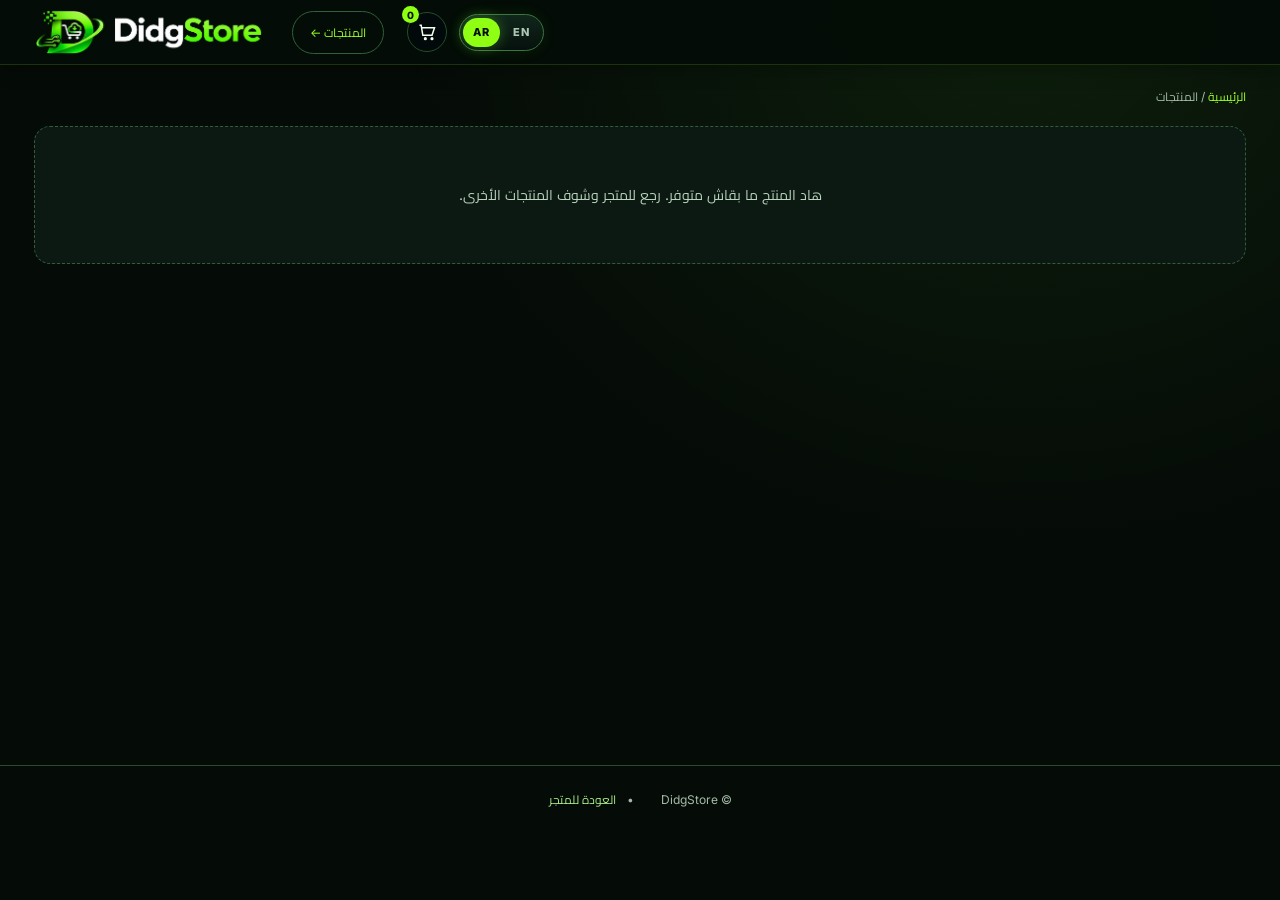
<file: product.html>
<!doctype html>
<html lang="ar" dir="rtl">
<head>
<meta charset="UTF-8"/>
<meta name="viewport" content="width=device-width, initial-scale=1.0"/>
<meta name="theme-color" content="#050f0a"/>
<meta name="description" content="تفاصيل المنتج والاشتراكات من DidgStore"/>
<title>تفاصيل المنتج | DidgStore</title>

<link rel="stylesheet" href="./css/style.css"/>
<link rel="stylesheet" href="./css/reference-v2.css"/>
<link rel="stylesheet" href="./css/language.css"/>
<link rel="stylesheet" href="./css/brand-fix.css?v=3"/>
<link rel="stylesheet" href="./css/shop-experience.css?v=1"/>
<link rel="stylesheet" href="./css/product-reference-layout.css?v=9"/>
<!-- Official DidgStore original logo/favicon, no cropping -->
<link rel="icon" type="image/png" sizes="32x32" href="./assets/didgstore-original-favicon-32.png?v=8"/>
<link rel="icon" type="image/png" sizes="192x192" href="./assets/didgstore-original-favicon-192.png?v=8"/>
<link rel="shortcut icon" type="image/x-icon" href="./favicon.ico?v=8"/>
<link rel="stylesheet" href="./css/didgstore-original-logo.css?v=8"/>
<link rel="stylesheet" href="./css/icons.css?v=8"/>
<link rel="stylesheet" href="./css/smart-order.css?v=1"/>
</head>
<body class="shop-body pro-v2 didg-product-page">
<header class="site-header">
  <div class="container nav-wrap didg-detail-topbar">
    <a class="brand" href="./index.html" aria-label="DidgStore Home"><img class="didg-full-logo" src="./assets/didgstore-original-full.webp?v=8" alt="DidgStore"/></a>
    <a class="didg-back-store" href="./index.html#products" id="browseLink">← المنتجات</a>
    <div class="nav-actions">
      <div class="language-switch" role="group" aria-label="Language / اللغة"><button class="lang-option" data-lang="ar" type="button">AR</button><button class="lang-option" data-lang="en" type="button">EN</button></div>
      <button class="icon-button cart-icon" id="openCart" type="button" aria-label="سلة الطلبات"><svg viewBox="0 0 24 24" stroke="currentColor" fill="none" stroke-width="1.8"><path d="M3 4h2l2 12h11l3-9H6"></path><circle cx="10" cy="20" r="1"></circle><circle cx="18" cy="20" r="1"></circle></svg><small id="cartCount">0</small></button>
    </div>
  </div>
</header>
<main class="didg-product-main container">
  <div class="didg-crumb" id="breadcrumbs"><a href="./index.html">الرئيسية</a> / <span>المنتجات</span></div>
  <div id="productState" class="didg-detail-loading">جاري تحميل تفاصيل المنتج...</div>
  <section class="didg-detail-shell" id="detailShell" hidden>
    <div class="didg-detail-left">
      <section class="didg-detail-visual">
        <span class="didg-image-category" id="imageCategory"></span>
        <div class="didg-detail-media" id="detailMedia"></div>
      </section>
      <section class="didg-long-section" id="longSection" hidden>
        <h2 id="descriptionHeading">وصف المنتج</h2>
        <div class="didg-description-label" id="descriptionLabel">تفاصيل المنتج</div>
        <p class="didg-description-preview" id="descriptionPreview"></p>
        <div class="didg-long-text" id="longDescription" hidden></div>
        <button class="didg-full-description" id="toggleDescription" type="button" aria-expanded="false">عرض الوصف الكامل</button>
      </section>
    </div>
    <article class="didg-detail-content">
      <div class="didg-offer-brand" id="offerBrand">DIDGSTORE OFFERS</div>
      <span class="didg-detail-category" id="detailCategory"></span>
      <h1 id="detailName"></h1>
      <p class="didg-detail-short" id="detailShort"></p>
      <div class="didg-price-row">
        <span id="detailOldPrice" hidden></span>
        <strong id="detailPrice"></strong>
        <span class="didg-discount-badge" id="detailDiscount" hidden></span>
      </div>
      <div id="durationPicker" class="didg-duration-picker" hidden>
        <div class="didg-picker-heading"><strong id="durationHeading">اختار مدة الاشتراك</strong><small id="durationHint">الثمن كيتبدل حسب المدة</small></div>
        <div class="didg-duration-options" id="durationOptions"></div>
      </div>
      <div class="didg-detail-quantity">
        <span id="qtyLabel">اختار الكمية</span>
        <div class="didg-qty-buttons"><button id="qtyMinus" type="button" aria-label="نقص الكمية">−</button><b id="qtyValue">1</b><button id="qtyPlus" type="button" aria-label="زد الكمية">+</button></div>
      </div>
      <div class="didg-estimated-total"><span id="totalLabel">المجموع التقريبي</span><strong id="detailTotal">0 DH</strong></div>
      <div id="productSmartOrder" class="didg-product-smart-order" aria-label="معلومات الطلب"></div>
      <div class="didg-detail-buttons didg-two-actions">
        <button id="orderWhatsApp" class="didg-reference-whatsapp" type="button"><span data-ui-icon="whatsapp" aria-hidden="true"></span><span id="orderWhatsAppText">اطلب مباشرة عبر واتساب</span></button>
        <button id="addToCart" class="didg-reference-cart" type="button"><svg viewBox="0 0 24 24" fill="none" stroke="currentColor" stroke-width="1.8" aria-hidden="true"><path d="M3 4h2l2 12h11l3-9H6"></path><circle cx="10" cy="20" r="1"></circle><circle cx="18" cy="20" r="1"></circle></svg><span id="addToCartText">أضف للسلة</span></button>
      </div>
      <p class="didg-detail-note" id="detailNote"></p>
    </article>
  </section>
  <section class="didg-related-section" id="relatedSection" hidden><div class="didg-section-heading"><h2 id="relatedHeading">منتجات مشابهة</h2><a id="moreProducts" href="./index.html#products">جميع المنتجات ←</a></div><div class="didg-related-grid" id="relatedGrid"></div></section>
</main>
<footer class="didg-product-footer">© <span id="year"></span> DidgStore <span>•</span> <a href="./index.html" id="footerBrowse">العودة للمتجر</a></footer>
<div class="modal-backdrop" id="cartModal" hidden><div class="cart-modal dialog" role="dialog" aria-modal="true" aria-labelledby="cartHeading"><div class="modal-head"><h2 id="cartHeading">سلة الطلبات</h2><button class="modal-close" data-close="cartModal" aria-label="إغلاق">×</button></div><div id="cartItems"></div><div id="cartFooter"></div></div></div>
<div id="toast" class="toast" role="status" aria-live="polite"></div>
<script type="module" src="./js/product.js?v=16"></script>
</body></html>
</file>
<file: css/style.css>
@import url('https://fonts.googleapis.com/css2?family=Cairo:wght@400;500;600;700;800;900&family=Inter:wght@400;500;600;700;800;900&display=swap');
:root{color-scheme:dark;--bg:#050908;--surface:#0b1412;--surface2:#101b17;--surface3:#13231c;--border:#264138;--border-soft:rgba(146,255,111,.13);--green:#9dff39;--green2:#41ec27;--green3:#20af55;--white:#f4fff2;--muted:#98aca3;--radius:20px;--glow:0 0 40px rgba(121,255,44,.15)}
*{box-sizing:border-box}html{scroll-behavior:smooth;scroll-padding-top:92px}body{margin:0;background:var(--bg);color:var(--white);font-family:'Cairo',system-ui,sans-serif;font-size:14px;overflow-x:hidden}button,input,textarea,select{font:inherit}button{cursor:pointer}a{text-decoration:none;color:inherit}img{max-width:100%}button:disabled{opacity:.5;cursor:not-allowed}::selection{background:var(--green);color:#061009}:focus-visible{outline:2px solid var(--green);outline-offset:3px}[hidden]{display:none!important}.container{width:min(1320px,calc(100% - 56px));margin-inline:auto}.shop-body{background:radial-gradient(ellipse 500px 350px at 3% 17%,rgba(39,189,42,.11),transparent 85%),radial-gradient(ellipse 420px 300px at 100% 50%,rgba(89,225,58,.05),transparent 80%),#050908;position:relative}.ambient{position:absolute;z-index:-1;pointer-events:none;filter:blur(75px);width:370px;height:370px;border-radius:50%;background:#33dc2d10}.ambient-one{top:650px;right:-260px}.ambient-two{top:1760px;left:-240px}.topbar{height:34px;border-bottom:1px solid rgba(143,255,96,.07);background:#030706;font-size:10px;letter-spacing:.2px;color:#b9ccb6}.topbar-inner{height:100%;display:flex;align-items:center;justify-content:space-between}.topbar-status{direction:ltr;font:700 10px 'Inter',sans-serif;letter-spacing:1.5px}.live-dot{display:inline-block;width:7px;height:7px;background:var(--green);border-radius:50%;box-shadow:0 0 12px var(--green);margin-inline:5px;animation:breathe 2.4s infinite}.site-header{position:sticky;top:0;z-index:30;background:rgba(5,11,9,.85);border-bottom:1px solid var(--border-soft);backdrop-filter:blur(20px);-webkit-backdrop-filter:blur(20px)}.nav-wrap{height:76px;display:flex;align-items:center;gap:44px}.brand{display:flex;align-items:center;flex-shrink:0;gap:8px;direction:ltr}.brand-mark{width:54px;height:52px;display:block;overflow:hidden}.brand-mark img{width:100%;height:100%;object-fit:cover;mix-blend-mode:screen;transform:scale(1.25);animation:logoGlow 4s ease-in-out infinite}.brand-text{font-family:'Inter',sans-serif;font-size:26px;font-weight:900;letter-spacing:-1.2px;white-space:nowrap;direction:ltr}.brand-text span{color:var(--green)}.main-nav{display:flex;gap:28px;height:100%;align-items:center;margin-inline:auto}.main-nav a{color:#cad9d0;font-weight:700;font-size:13px;height:100%;display:flex;align-items:center;border-bottom:2px solid transparent;transition:.2s}.main-nav a:hover,.main-nav a.active{color:var(--green);border-color:var(--green)}.nav-actions{display:flex;align-items:center;gap:14px}.icon-button{border:1px solid var(--border);background:rgba(255,255,255,.025);color:var(--white);border-radius:12px;width:40px;height:40px;display:grid;place-items:center;font-size:24px;position:relative}.icon-button:hover{border-color:var(--green);color:var(--green)}.icon-button svg{width:20px;height:20px}.cart-icon small{position:absolute;top:-7px;left:-6px;background:var(--green);color:#071008;min-width:17px;height:17px;border-radius:100px;font:800 10px 'Inter',sans-serif;display:grid;place-items:center}.admin-mini{color:#b4c8b6;font-size:11px;font-weight:700;padding:10px 13px;border:1px solid var(--border);border-radius:10px}.admin-mini:hover{color:var(--green);border-color:var(--green)}.hamburger{display:none}
.btn{border:0;display:inline-flex;align-items:center;justify-content:center;gap:22px;padding:13px 24px;min-height:48px;border-radius:12px;font-weight:900;transition:transform .2s,box-shadow .2s,background .2s;white-space:nowrap}.btn:hover{transform:translateY(-2px)}.btn-primary{background:linear-gradient(115deg,#b7ff45 0%,#6dee28 55%,#94fc33 100%);color:#0a1708;box-shadow:0 0 28px rgba(105,255,46,.27),inset 0 1px 1px #d7ffa9}.btn-primary:hover{box-shadow:0 0 42px rgba(113,255,51,.4)}.btn-ghost,.btn-outline{background:rgba(11,25,18,.7);border:1px solid #365a42;color:#e1f9d7}.btn-ghost:hover,.btn-outline:hover{background:#143321;border-color:var(--green)}.btn-outline{padding:11px 28px}.gradient-text{background:linear-gradient(130deg,#c8ff71 5%,#73fc27 47%,#2adb60 100%);background-clip:text;-webkit-background-clip:text;color:transparent}.eyebrow,.section-kicker{font:800 10px 'Inter',sans-serif;letter-spacing:2.4px;color:var(--green);direction:ltr}.eyebrow{display:inline-flex;align-items:center;gap:10px;background:rgba(83,254,50,.07);border:1px solid #315839;border-radius:100px;padding:10px 15px}.eyebrow-glow{display:inline-block;width:6px;height:6px;background:var(--green);border-radius:50%;box-shadow:0 0 9px var(--green)}
.hero{position:relative;min-height:570px;padding:75px 60px 52px;display:grid;grid-template-columns:.98fr 1.02fr;align-items:center;gap:30px;overflow:hidden;border:1px solid #1b3829;border-top:0;border-radius:0 0 30px 30px;background:radial-gradient(circle at 75% 55%,rgba(35,186,55,.25),transparent 40%),radial-gradient(ellipse at 0 100%,rgba(99,255,25,.08),transparent 60%),linear-gradient(140deg,rgba(12,27,19,.83),rgba(3,9,8,.94))}.hero::before{content:'';position:absolute;inset:0;background-image:linear-gradient(to right,#caff9a05 1px,transparent 1px),linear-gradient(to bottom,#caff9a05 1px,transparent 1px);background-size:42px 42px;mask-image:linear-gradient(to left,black,transparent 80%);pointer-events:none}.hero::after{content:'';position:absolute;inset:auto -20% -100px;height:200px;background:radial-gradient(ellipse,rgba(52,237,35,.25),transparent 70%);filter:blur(30px);pointer-events:none}.hero-copy{position:relative;z-index:3}.hero-copy h1{font-size:clamp(40px,5vw,72px);line-height:1.3;font-weight:900;letter-spacing:-1.2px;margin:22px 0 14px}.hero-copy p{font-size:15px;line-height:2.1;color:#b5c6ba;max-width:480px;margin:0 0 25px}.hero-buttons{display:flex;flex-wrap:wrap;gap:12px}.hero-features{display:flex;gap:20px;flex-wrap:wrap;margin-top:30px;font-size:11px;color:#b9d2bb;font-weight:700}.hero-features b{color:var(--green);margin-left:4px}.hero-bottom{position:absolute;bottom:18px;inset-inline:45px;display:flex;justify-content:space-between;align-items:center;color:#8cae91;font:700 10px 'Inter','Cairo',sans-serif;z-index:3;letter-spacing:1px}.hero-bottom i{display:inline-block;background:var(--green);width:5px;height:5px;border-radius:50%;margin-left:8px}.hero-bottom b{color:var(--green);font-size:20px;margin-left:8px}.hero-spark{position:absolute;width:3px;height:3px;border-radius:50%;background:#9dff39;box-shadow:0 0 20px #acff78;animation:twinkle 3s infinite}.spark1{left:20%;top:20%}.spark2{right:48%;top:57%;animation-delay:1s}
.hero-art{position:relative;min-height:420px;transform:translateX(-10px)}.hero-halo{position:absolute;inset:70px 14% 28px;filter:blur(12px);background:radial-gradient(ellipse,rgba(89,255,36,.27),transparent 70%);border-radius:50%;animation:breathe 4s infinite}.halo2{inset:0 0 30px;filter:blur(65px);opacity:.3;animation-delay:1.5s}.grid-floor{position:absolute;bottom:5px;left:6%;right:6%;height:130px;border-radius:50%;background:repeating-radial-gradient(ellipse at center,transparent 0 15px,#86fa2b15 16px 17px,transparent 18px 34px);transform:perspective(450px) rotateX(60deg);filter:drop-shadow(0 0 15px rgba(112,252,42,.5))}.laptop{position:absolute;top:55px;left:13%;right:12%;max-width:490px;transform:perspective(950px) rotateY(10deg) rotateX(2deg) rotateZ(-4deg);animation:floatArt 6s ease-in-out infinite;z-index:2}.laptop-frame{padding:10px 9px 13px;background:linear-gradient(130deg,#25392d,#08120e 30%,#102a1b 100%);border:2px solid #7ba568;border-radius:15px 15px 5px 5px;box-shadow:0 0 38px #56ff3730,0 30px 40px #000b;position:relative}.laptop-camera{position:absolute;top:4px;left:50%;width:3px;height:3px;background:var(--green);border-radius:50%}.laptop-screen{height:245px;background:radial-gradient(ellipse at 50% 60%,rgba(30,244,60,.16),transparent 65%),#020503;border:1px solid #193d24;position:relative;overflow:hidden;display:flex;justify-content:center;align-items:center}.laptop-screen img{width:84%;height:90%;object-fit:contain;mix-blend-mode:screen;filter:drop-shadow(0 0 20px rgba(103,255,54,.17));animation:logoGlow 4s infinite}.screen-line{position:absolute;left:0;right:0;top:-25%;height:30%;background:linear-gradient(transparent,#adff3a13,transparent);transform:skewY(-12deg);animation:screenSweep 7s linear infinite}.laptop-base{height:16px;background:linear-gradient(#8c9991,#202c25 55%,#121612);clip-path:polygon(6% 0,94% 0,100% 90%,95% 100%,5% 100%,0 90%);box-shadow:0 10px 20px #000;transform:scaleX(1.15);transform-origin:center top}.product-orbit{position:absolute;display:grid;place-items:center;font:bold 36px 'Inter',sans-serif;width:68px;height:68px;border:1px solid #719e6c65;border-radius:20px;backdrop-filter:blur(5px);box-shadow:0 10px 27px #0009,0 0 20px #61ff391a;z-index:4;animation:floatArt 5s ease-in-out infinite}.orbit-1{top:34px;right:3%;color:#f94e53;background:linear-gradient(140deg,#362020,#100a0a);transform:rotate(8deg)}.orbit-2{bottom:90px;right:0;color:#4acfff;background:linear-gradient(140deg,#123655,#101018);animation-delay:-2s}.orbit-3{bottom:72px;left:5%;color:#c5aaff;background:linear-gradient(140deg,#282057,#141120);animation-delay:-1.3s}.orbit-4{top:0;left:12%;color:#78ff79;background:linear-gradient(140deg,#143324,#111d12);animation-delay:-3s}.floating-chip{position:absolute;font:700 10px 'Inter',sans-serif;color:#d6fbd8;border:1px solid #4c854b;background:#09130ecc;padding:10px 13px;border-radius:10px;z-index:5;box-shadow:var(--glow);display:flex;gap:8px;align-items:center;animation:floatArt 4s infinite}.chip-left{top:110px;left:0}.chip-right{bottom:65px;right:10px;animation-delay:-2s}.floating-chip:first-letter{color:var(--green)}.art-pedestal{position:absolute;z-index:1;bottom:5px;right:17%;left:11%;height:78px;border:1px solid #61d4317a;border-radius:50%;transform:perspective(280px) rotateX(70deg);box-shadow:0 0 24px #88ff4eaa,inset 0 0 35px #6ffc31a0;animation:breathe 4s infinite}
.trust-strip{display:grid;grid-template-columns:repeat(4,1fr);padding:22px 0;margin-top:26px;background:linear-gradient(90deg,transparent,#0d1812,transparent);border-top:1px solid #223d2c;border-bottom:1px solid #223d2c}.trust-strip>div{display:flex;align-items:center;justify-content:center;gap:14px;border-left:1px solid var(--border-soft)}.trust-strip>div:last-child{border:0}.trust-icon{width:42px;height:42px;display:grid;place-items:center;color:var(--green);font-size:26px}.trust-strip p{margin:0;display:flex;flex-direction:column;line-height:1.8}.trust-strip strong{font-size:13px}.trust-strip small{font-size:11px;color:var(--muted)}.section{padding-top:84px}.section-heading{display:flex;align-items:end;justify-content:space-between;margin-bottom:24px;gap:20px}.section-heading h2{margin:7px 0 0;font-size:clamp(25px,2.9vw,37px);font-weight:900;line-height:1.4}.section-heading h2 span{color:var(--green)}.section-sub{margin:7px 0 0;color:var(--muted)}.text-link{font-weight:800;font-size:13px;color:var(--green)}.text-link span{margin-right:8px}.categories{display:grid;grid-template-columns:repeat(6,minmax(0,1fr));gap:12px}.category-tile{position:relative;border:1px solid #263f31;border-radius:16px;min-height:126px;background:linear-gradient(135deg,#111f18,#0a110f 85%);display:flex;flex-direction:column;align-items:center;justify-content:center;gap:6px;cursor:pointer;transition:.2s;overflow:hidden}.category-tile:before{content:'';position:absolute;top:-50px;left:20%;width:100px;height:80px;background:#5bff3030;filter:blur(40px)}.category-tile:hover,.category-tile.selected{border-color:var(--green);background:#162a1b;transform:translateY(-3px);box-shadow:0 0 22px #8cff3120}.category-icon{font:900 25px 'Inter',sans-serif;color:var(--green);height:37px;display:grid;place-items:center}.category-tile strong{font-size:13px}.category-tile small{color:var(--muted);font:600 10px 'Inter','Cairo',sans-serif;direction:ltr}.search-box{width:min(320px,100%);display:flex;align-items:center;gap:10px;border:1px solid #294537;background:#0c1712;border-radius:11px;padding:0 12px}.search-box span{font:400 25px 'Inter',sans-serif;color:var(--green)}.search-box input{width:100%;border:0;outline:0;color:var(--white);height:43px;background:transparent;font-size:12px}.search-box input::placeholder{color:#6f8775}.filter-row{display:flex;gap:8px;flex-wrap:wrap;margin:10px 0 24px}.filter-pill{border:1px solid #263f2c;border-radius:100px;padding:8px 17px;color:#b4c8b8;background:#0b1610;font-size:11px;font-weight:800;transition:.2s}.filter-pill:hover,.filter-pill.selected{color:#101b0e;background:var(--green);border-color:var(--green)}.product-grid{display:grid;grid-template-columns:repeat(4,minmax(0,1fr));gap:17px}.product-card{position:relative;display:flex;flex-direction:column;overflow:hidden;border:1px solid #294433;border-radius:18px;background:linear-gradient(160deg,#111e17,#090f0d 70%);transition:transform .2s,box-shadow .2s,border-color .2s}.product-card:hover{transform:translateY(-5px);border-color:#76db56;box-shadow:0 18px 45px #0008,0 0 28px #66f32917}.card-media{height:194px;background:radial-gradient(circle at 60% 45%,var(--product-accent-weak),transparent 68%),linear-gradient(145deg,#10201a,#070b09);position:relative;display:grid;place-items:center;overflow:hidden;cursor:pointer}.card-media::before{content:'';position:absolute;inset:16px;border:1px solid rgba(255,255,255,.065);border-radius:12px}.card-media::after{content:'';position:absolute;height:130px;width:220px;border:1px solid var(--product-accent);transform:rotate(-28deg) translate(20%,100%);border-radius:50%;box-shadow:0 0 28px var(--product-accent-weak);opacity:.5}.product-art{width:106px;height:106px;border-radius:24px;background:linear-gradient(145deg,var(--product-accent-weak),#080c0b 80%);border:1px solid var(--product-accent);display:flex;align-items:center;justify-content:center;flex-direction:column;box-shadow:inset 0 0 30px var(--product-accent-weak),0 15px 30px #0009;transform:rotate(-8deg);z-index:2;transition:transform .3s}.product-card:hover .product-art{transform:rotate(0deg) scale(1.05)}.product-art .art-symbol{font:900 49px 'Inter',sans-serif;color:var(--product-accent);text-shadow:0 0 25px var(--product-accent-weak)}.product-art small{font:800 10px 'Inter',sans-serif;color:#e7f9e9;letter-spacing:1.5px}.card-media .actual-image{position:absolute;width:100%;height:100%;object-fit:cover;z-index:2}.card-tag{position:absolute;top:14px;right:14px;background:#caff6e;color:#09200c;font:900 10px 'Cairo',sans-serif;padding:5px 11px;border-radius:9px;z-index:4}.card-discount{position:absolute;top:14px;left:14px;background:#142d1c;color:var(--green);font:800 10px 'Inter',sans-serif;padding:6px 10px;border-radius:9px;border:1px solid #55a84f;z-index:4}.card-body{padding:16px;display:flex;flex-direction:column;flex:1}.card-category{color:var(--green);font-weight:800;font-size:10px}.card-body h3{font-size:16px;line-height:1.45;margin:7px 0 5px;font-weight:900}.card-body p{color:#a0b1a6;line-height:1.7;min-height:40px;font-size:11px;margin:0 0 12px}.card-meta{font-size:11px;color:#9eba9c;margin:0 0 10px}.price-row{display:flex;align-items:baseline;gap:10px;margin-top:auto;padding:10px 0}.price-current{font:900 23px 'Inter','Cairo',sans-serif;color:var(--green);letter-spacing:-.6px}.price-current small{font-size:12px;font-family:'Cairo',sans-serif}.price-old{font:600 12px 'Inter',sans-serif;text-decoration:line-through;color:#839185}.card-actions{display:grid;grid-template-columns:1fr 45px;gap:8px}.card-actions .btn{font-size:12px;padding:10px 12px;min-height:42px;gap:9px}.add-cart{border:1px solid #41613e;background:#14251a;color:var(--green);border-radius:10px;font-size:25px}.add-cart:hover{background:#213f26}.center{text-align:center;margin-top:27px}.empty-state{padding:40px;text-align:center;background:#112018;border:1px dashed #34613c;border-radius:15px;color:var(--muted)}
.offer-band{min-height:300px;border:1px solid #407343;border-radius:25px;padding:35px 50px;display:grid;grid-template-columns:1fr 1fr;align-items:center;overflow:hidden;position:relative;background:radial-gradient(ellipse at 80% 45%,#18501f,#05100c 65%),#0d1e12}.offer-band:after{position:absolute;content:'';inset:0;background:repeating-linear-gradient(110deg,transparent,transparent 48px,#bcff4b06 49px,#bcff4b06 50px);pointer-events:none}.offer-content{position:relative;z-index:2}.offer-badge{font:800 10px 'Inter',sans-serif;color:var(--green);letter-spacing:2px}.offer-content h2{font-size:clamp(30px,3.4vw,47px);line-height:1.35;margin:13px 0;font-weight:900}.offer-content h2 span{color:var(--green)}.offer-content p{color:#afc5b1;margin:0 0 20px}.offer-visual{height:270px;position:relative;display:grid;place-items:center;direction:ltr}.offer-ring{position:absolute;width:290px;height:130px;border:6px solid #81ff35;border-radius:50%;box-shadow:0 0 22px #a5ff418b,inset 0 0 23px #baff3a77;transform:rotate(-25deg);animation:orbitGlow 7s infinite linear}.offer-present{position:relative;z-index:1;display:flex;align-items:center;justify-content:center;font:900 140px 'Inter',sans-serif;line-height:1;color:#aaff44;text-shadow:0 0 20px #94ff36,0 0 55px #55ff3050;animation:floatArt 5s infinite}.offer-present span{font-size:40px;align-self:start;position:relative;top:15px;color:#ecffdb}.offer-star{position:absolute;color:var(--green);font-size:42px;animation:twinkle 2.5s infinite}.star-a{top:10px;left:16%}.star-b{bottom:20px;right:13%;animation-delay:1s}.centered{justify-content:center;text-align:center}.steps{display:grid;grid-template-columns:repeat(3,1fr);gap:16px}.steps article{background:linear-gradient(150deg,#10221a,#0b120f);border:1px solid #294334;border-radius:20px;padding:25px 25px 30px;position:relative;overflow:hidden}.steps article::before{content:'';position:absolute;inset:auto 30px 0;height:2px;background:linear-gradient(90deg,transparent,#82f54a,transparent);opacity:.45}.step-number{font:900 35px 'Inter',sans-serif;color:#baff701b;position:absolute;top:10px;left:20px}.step-icon{width:55px;height:55px;border-radius:16px;display:grid;place-items:center;background:#1a3920;border:1px solid #578d48;color:var(--green);font-size:28px;margin-bottom:16px}.steps h3{margin:0;font-size:17px}.steps p{color:var(--muted);line-height:1.9;margin:6px 0 0}.faq-list{display:grid;grid-template-columns:1fr 1fr;gap:13px}.faq-list details{align-self:start;border:1px solid #263e2f;border-radius:13px;background:#0d1912;padding:15px 20px}.faq-list summary{font-weight:800;cursor:pointer;list-style:none;display:flex;justify-content:space-between;gap:15px}.faq-list summary::after{content:'+';color:var(--green);font-size:23px;line-height:20px}.faq-list details[open] summary::after{content:'−'}.faq-list p{margin:12px 0 0;color:var(--muted);line-height:2}.final-cta{margin-top:90px;margin-bottom:75px;background:linear-gradient(105deg,#13341f,#101a14);border:1px solid #47784b;border-radius:21px;padding:33px 43px;display:flex;justify-content:space-between;align-items:center;gap:22px}.final-cta h2{margin:5px 0;font-size:25px}.final-cta p{color:var(--muted);margin:0}.site-footer{background:#050b08;border-top:1px solid #2b4d37}.footer-grid{padding:45px 0;display:grid;grid-template-columns:2.2fr 1fr 1fr 1.2fr;gap:40px}.footer-brand img{width:40px;height:40px;object-fit:cover;mix-blend-mode:screen}.footer-brand .brand-text{font-size:24px}.footer-grid p{color:var(--muted);line-height:1.9;max-width:350px}.footer-grid h4{margin:0 0 12px}.footer-grid a,.footer-grid span:not(.brand-text),.footer-btn{display:block;color:#94aa9b;font-size:12px;margin-bottom:10px}.footer-grid a:hover,.footer-btn:hover{color:var(--green)}.footer-btn{padding:0;border:0;background:none}.footer-bottom{border-top:1px solid #1e3525;padding:17px 0 27px;display:flex;justify-content:space-between;color:#6f8874;font-size:11px;gap:15px}.footer-bottom span:last-child{letter-spacing:1px;font-family:'Inter',sans-serif}
.modal-backdrop{position:fixed;z-index:80;inset:0;background:#000b;backdrop-filter:blur(10px);display:grid;place-items:center;padding:15px}.dialog{background:#0c1812;border:1px solid #4d804b;border-radius:24px;box-shadow:0 20px 90px #000,0 0 50px #5eff2717;max-height:calc(100dvh - 30px);overflow:auto;position:relative}.product-modal{width:min(760px,100%);padding:30px}.modal-close{border:1px solid #38593c;background:#10251a;color:#deffd6;width:36px;height:36px;border-radius:10px;font-size:25px;display:grid;place-items:center;line-height:1}.product-modal>.modal-close{position:absolute;top:15px;left:15px;z-index:3}.detail-layout{display:grid;grid-template-columns:.85fr 1.15fr;gap:25px;margin-top:20px}.detail-image{height:295px;border:1px solid #385a3c;border-radius:15px;display:grid;place-items:center;position:relative;overflow:hidden;background:radial-gradient(circle,var(--product-accent-weak),#101813 75%)}.detail-image .product-art{width:145px;height:145px}.detail-image img{width:100%;height:100%;object-fit:cover}.detail-info h2{font-size:24px;margin:7px 0}.detail-info p{color:#b6c6ba;line-height:2;white-space:pre-line}.detail-info .price-current{font-size:29px}.detail-info .btn{margin-top:12px}.detail-note{border-top:1px solid var(--border);margin-top:15px;padding-top:12px;color:var(--muted);font-size:11px}.cart-modal{width:min(520px,100%);padding:24px}.modal-head{display:flex;align-items:center;justify-content:space-between;margin-bottom:20px}.modal-head h2{margin:0;font-size:22px}.cart-item{display:grid;grid-template-columns:52px 1fr auto;gap:13px;align-items:center;padding:12px 0;border-bottom:1px solid #24432d}.cart-thumb{height:48px;width:48px;border:1px solid var(--product-accent);background:var(--product-accent-weak);display:grid;place-items:center;color:var(--product-accent);font-size:24px;border-radius:11px}.cart-item strong{font-size:13px}.cart-item small{display:block;font-size:11px;color:var(--muted)}.quantity-controls{display:flex;align-items:center;gap:10px}.quantity-controls button{background:#1a3121;border:1px solid #345539;color:var(--green);border-radius:7px;width:26px;height:26px}.cart-total{padding:18px 0;display:flex;justify-content:space-between;font-weight:900}.cart-total strong{color:var(--green);font-size:21px}.cart-note{color:var(--muted);font-size:11px;line-height:1.7;margin-bottom:14px}.toast{position:fixed;z-index:120;bottom:25px;right:25px;max-width:calc(100% - 50px);padding:13px 20px;background:#17321b;border:1px solid #74ca56;border-radius:12px;color:#dfffd3;box-shadow:0 8px 30px #000b;font-weight:700;opacity:0;transform:translateY(15px);transition:.25s;pointer-events:none}.toast.show{opacity:1;transform:translateY(0)}
@keyframes floatArt{0%,100%{translate:0 0}50%{translate:0 -10px}}@keyframes breathe{0%,100%{opacity:.62}50%{opacity:1}}@keyframes logoGlow{0%,100%{filter:drop-shadow(0 0 0 #82ff4200)}50%{filter:drop-shadow(0 0 15px #8eff4280)}}@keyframes orbitGlow{0%{transform:rotate(-25deg)}100%{transform:rotate(335deg)}}@keyframes twinkle{0%,100%{opacity:.25;scale:.8}50%{opacity:1;scale:1.2}}@keyframes screenSweep{0%{top:-30%}100%{top:130%}}
@media(max-width:1080px){.nav-wrap{gap:20px}.main-nav{gap:14px}.main-nav a{font-size:11px}.admin-mini{display:none}.hero{padding:48px 35px 55px;min-height:490px}.hero-copy h1{font-size:49px}.hero-art{min-height:360px}.laptop-screen{height:205px}.categories{grid-template-columns:repeat(3,1fr)}.product-grid{grid-template-columns:repeat(3,1fr)}}
@media(max-width:760px){.container{width:min(100% - 30px,540px)}.topbar{display:none}.nav-wrap{height:63px;gap:14px}.brand-mark{height:40px;width:40px}.brand-text{font-size:22px}.nav-actions{margin-right:auto;gap:7px}.nav-search{display:none}.hamburger{display:grid}.main-nav{display:none;position:absolute;top:63px;right:0;left:0;height:auto;padding:16px;flex-direction:column;align-items:stretch;background:#07110b;border-bottom:1px solid #427c42;box-shadow:0 20px 30px #0009;gap:0}.main-nav.open{display:flex}.main-nav a{padding:12px 23px;font-size:13px;height:auto;border-bottom:1px solid #233a2a}.hero{grid-template-columns:1fr;gap:0;padding:35px 22px 45px;min-height:0;border-radius:0 0 21px 21px}.hero-copy{text-align:center}.hero-copy h1{font-size:clamp(36px,9vw,56px);margin:15px 0 8px}.hero-copy p{font-size:12px;margin-inline:auto}.hero-buttons{justify-content:center}.hero-buttons .btn{flex:1;gap:7px;font-size:12px;padding:11px 9px}.hero-features{justify-content:center;font-size:9px;gap:11px;margin-top:20px}.hero-art{min-height:330px;transform:none;margin-top:15px}.laptop{top:33px;left:17%;right:16%}.laptop-screen{height:180px}.product-orbit{width:48px;height:48px;border-radius:13px;font-size:25px}.orbit-1{top:40px;right:7%}.orbit-2{bottom:65px;right:1%}.orbit-3{bottom:35px;left:7%}.orbit-4{top:10px;left:13%}.hero-bottom{inset-inline:20px;bottom:15px;font-size:8px}.trust-strip{grid-template-columns:1fr 1fr;gap:16px;padding:17px 0}.trust-strip>div{justify-content:flex-start;padding-inline:7px;gap:8px;border:none}.trust-icon{font-size:21px;width:30px}.trust-strip strong{font-size:11px}.trust-strip small{font-size:9px}.section{padding-top:58px}.section-heading{align-items:start}.section-heading h2{font-size:26px}.section-kicker{font-size:9px}.categories{grid-template-columns:repeat(3,1fr);gap:8px}.category-tile{min-height:105px;border-radius:13px}.category-tile strong{font-size:10px}.category-icon{font-size:21px;height:30px}.category-tile small{font-size:8px}.search-box{width:100%;order:2}.section-heading:has(.search-box){flex-wrap:wrap}.product-grid{grid-template-columns:repeat(2,minmax(0,1fr));gap:10px}.card-media{height:140px}.product-art{width:74px;height:74px;border-radius:17px}.product-art .art-symbol{font-size:34px}.product-art small{font-size:8px}.card-media::before{inset:9px}.card-body{padding:11px}.card-body h3{font-size:13px}.card-body p{font-size:10px;min-height:50px}.price-current{font-size:17px}.card-actions{grid-template-columns:1fr 34px;gap:5px}.card-actions .btn{font-size:10px;min-height:37px;padding:7px 6px}.add-cart{font-size:22px}.card-tag,.card-discount{top:8px;font-size:9px;padding:3px 6px}.card-tag{right:8px}.card-discount{left:8px}.offer-band{grid-template-columns:1fr;gap:0;padding:25px;text-align:center}.offer-content h2{font-size:31px}.offer-visual{height:160px}.offer-ring{width:200px;height:85px}.offer-present{font-size:95px}.steps{grid-template-columns:1fr;gap:11px}.steps article{padding:20px}.faq-list{grid-template-columns:1fr}.final-cta{margin:55px auto;padding:25px;text-align:center;flex-direction:column}.footer-grid{grid-template-columns:1fr 1fr;gap:20px}.footer-grid>div:first-child{grid-column:1/-1}.footer-bottom{flex-direction:column;text-align:center}.detail-layout{grid-template-columns:1fr}.detail-image{height:200px}.product-modal{padding:17px}.detail-info h2{font-size:20px}}
@media(max-width:390px){.hero-art{min-height:280px}.laptop-screen{height:140px}.hero-buttons{flex-direction:column}.hero-copy h1{font-size:34px}.categories{grid-template-columns:repeat(2,1fr)}.product-grid{gap:7px}.card-media{height:115px}.card-body h3{font-size:12px}.card-body p{min-height:53px}}
@media(prefers-reduced-motion:reduce){*,*::before,*::after{scroll-behavior:auto!important;animation:none!important;transition:none!important}}
.full{width:100%}

/* DidgStore checkout steps: consistent line-icons, branded not emoji */
.steps article .step-icon{width:62px;height:62px;border-radius:18px;display:grid;place-items:center;position:relative;z-index:2;margin-bottom:17px;color:#acff56;background:linear-gradient(145deg,#163a23,#07180e);border:1px solid rgba(172,255,86,.53);box-shadow:inset 0 1px 0 rgba(255,255,255,.07),0 10px 25px #0005,0 0 14px #81ff1611;transition:transform .2s ease,border-color .2s ease,box-shadow .2s ease}
.steps article .step-icon svg{width:32px;height:32px;display:block;filter:drop-shadow(0 0 5px rgba(145,255,50,.2))}
.steps article .step-number{position:absolute;top:16px;right:22px;left:auto;z-index:0;color:#baff7022}
.steps article:hover .step-icon{transform:translateY(-3px);border-color:#b8ff68;box-shadow:inset 0 1px 0 #ffffff19,0 14px 28px #0006,0 0 18px #83ff2922}
@media(prefers-reduced-motion:reduce){.steps article .step-icon{transition:none}.steps article:hover .step-icon{transform:none}}

/* DidgStore trust strip: matching four custom SVG pictograms */
.pro-v2 .trust-strip .trust-icon,
.trust-strip .trust-icon{
  flex:0 0 47px;width:47px;height:47px;display:grid;place-items:center;
  border-radius:13px;background:linear-gradient(145deg,#153d22,#0a1d12);
  border:1px solid rgba(153,255,65,.42);color:#a2ff39;
  box-shadow:inset 0 1px rgba(240,255,230,.07),0 7px 19px rgba(0,0,0,.18);
  transition:transform .18s ease,border-color .18s ease,box-shadow .18s ease;
}
.trust-strip .trust-icon svg{width:25px;height:25px;display:block;filter:drop-shadow(0 0 5px rgba(149,255,61,.21))}
.trust-strip > div:hover .trust-icon{transform:translateY(-2px);border-color:#b9ff77;box-shadow:0 6px 20px rgba(131,255,45,.14)}
@media(max-width:700px){.trust-strip .trust-icon{flex-basis:42px;width:42px;height:42px}.trust-strip .trust-icon svg{width:23px;height:23px}}
@media(prefers-reduced-motion:reduce){.trust-strip .trust-icon{transition:none}.trust-strip>div:hover .trust-icon{transform:none}}
</file>
<file: css/reference-v2.css>
/* DidgStore Reference V2 — faithful cinematic layout, real clickable components */
:root{--green:#8fff14;--green2:#46e32b;--bg:#030907;--surface:#07110e;--border:#234e2b;--radius:15px}
html{scroll-padding-top:76px}body.pro-v2{background:radial-gradient(ellipse 60% 30% at 50% 26%,#0d321b49,transparent),#020807;font-family:'Cairo',sans-serif}
.pro-v2 .container{width:min(1560px,calc(100% - 68px))}
.pro-v2 .site-header{background:rgba(2,8,8,.95);box-shadow:0 2px 20px #0005}
.pro-v2 .nav-wrap{height:64px;direction:ltr;gap:20px}
.pro-v2 .brand{direction:ltr;gap:1px;min-width:230px}
.pro-v2 .brand-mark{width:57px;height:57px}
.pro-v2 .brand-text{font-size:26px;letter-spacing:-1.3px}
.pro-v2 .main-nav{direction:rtl;gap:21px}
.pro-v2 .main-nav a{height:auto;padding:8px 9px;border:1px solid transparent;border-radius:30px;white-space:nowrap;font-size:12px}
.pro-v2 .main-nav a.active{color:var(--green);border-color:#5ca420;background:linear-gradient(180deg,#123311,#030b08);box-shadow:0 0 20px #5de02019}
.pro-v2 .main-nav a:hover{border-color:#426d38}
.pro-v2 .nav-actions{direction:rtl;margin-inline-start:auto;gap:12px}
.pro-v2 .header-search{display:flex;align-items:center;gap:12px;justify-content:space-between;color:#aab9b0;background:#040d0d;border:1px solid #324a44;border-radius:23px;min-width:228px;height:38px;padding:0 15px;white-space:nowrap;font-size:11px}
.pro-v2 .header-search:hover{border-color:var(--green)}
.pro-v2 .cart-icon,.pro-v2 .admin-mini{border-radius:22px;background:#02090a}
.pro-v2 .admin-mini{color:#e7f4ea;font-size:12px;border:1px solid #476058;padding:10px 15px;white-space:nowrap}
/* Reference hero: 3-part cinematic composition, aligned with supplied design. */
.pro-v2 .hero-wide{height:410px;position:relative;isolation:isolate;overflow:hidden;display:flex;align-items:center;justify-content:center;background:radial-gradient(ellipse 30% 130% at 50% 70%,#09291580,transparent 80%),linear-gradient(90deg,#030908,#03110c 50%,#030908);border-bottom:1px solid #2f6341}
.pro-v2 .hero-wide:before{content:'';position:absolute;inset:0;background:radial-gradient(ellipse at 17% 60%,#1d561c30,transparent 40%),radial-gradient(ellipse at 84% 68%,#33892724,transparent 38%),repeating-linear-gradient(90deg,#87fd1505 0 1px,transparent 1px 74px);opacity:.8;z-index:-3}
.pro-v2 .hero-wide:after{content:'';position:absolute;bottom:-40px;left:8%;right:8%;height:70px;background:#44f4142e;filter:blur(43px);z-index:-2;animation:glimmer 5s ease-in-out infinite}
.pro-v2 .hero-sheen{position:absolute;width:20%;height:100%;left:-30%;background:linear-gradient(95deg,transparent,#95fa3e08,transparent);transform:skewX(-20deg);animation:hero-scan 12s linear infinite;z-index:3;pointer-events:none}
.pro-v2 .scene{position:absolute;top:0;bottom:0;width:34.5%;z-index:-1;pointer-events:none;display:flex;align-items:stretch}
.pro-v2 .scene img{width:100%;height:100%;object-fit:fill;filter:drop-shadow(0 0 28px #4aff1520);animation:scene-breathe 6s ease-in-out infinite}
.pro-v2 .scene-left{left:0;justify-content:flex-start}
.pro-v2 .scene-right{right:0;justify-content:flex-end}
.pro-v2 .scene-right img{animation-delay:-2.5s}
.pro-v2 .hero-center{width:min(39%,590px);min-width:465px;text-align:center;z-index:2;position:relative;margin:0 auto;padding:0 7px 12px}
.pro-v2 .hero-letters{font:600 12px 'Inter',sans-serif;letter-spacing:11px;color:#f0fff3;direction:ltr;display:block;margin-bottom:11px}
.pro-v2 .hero-center h1{font-size:clamp(32px,3.5vw,55px);line-height:1.3;letter-spacing:-1.2px;font-weight:900;margin:0 auto 5px;color:#fff;text-shadow:0 2px 12px #000b}
.pro-v2 .hero-center h1 em{font-style:normal;color:var(--green)}
.pro-v2 .hero-desc{font-size:14px;font-weight:700;color:#e0e4df;margin:11px auto 20px;line-height:1.8}
.pro-v2 .hero-benefits{display:grid;grid-template-columns:repeat(3,minmax(0,1fr));gap:8px;max-width:520px;margin:0 auto 17px}
.pro-v2 .hero-benefits>div{min-height:92px;padding:6px 6px 8px;border-radius:14px;background:linear-gradient(180deg,#0a1814d9,#04100ea6);border:1px solid #173a264a;display:flex;flex-direction:column;align-items:center;justify-content:center;box-shadow:0 10px 21px #0004}
.pro-v2 .feature-glyph{font-size:29px;line-height:1;color:var(--green);text-shadow:0 0 20px #8cff5770;font-weight:bold}
.pro-v2 .hero-benefits strong{font-size:12px;color:#e6fff0}
.pro-v2 .hero-benefits small{font-size:10px;color:#a9c0b1}
.pro-v2 .hero-whatsapp{min-width:min(325px,100%);min-height:55px;border-radius:999px;font-size:16px;gap:12px;box-shadow:0 0 30px #74ff2045,inset 0 0 0 1px #d8ff8f;color:#031000}
.pro-v2 .hero-whatsapp .wa-dot{font-size:20px;line-height:1}
.pro-v2 .arrow-ltr{margin-inline-start:auto;font-size:14px}
.pro-v2 .hero-caption{color:#b2c4b8;font-weight:700;font-size:10px;margin-top:15px}
.pro-v2 .online-dot{display:inline-block;width:6px;height:6px;background:var(--green);box-shadow:0 0 10px var(--green);border-radius:50%;margin-inline:8px}
/* category strip */
.pro-v2 .category-ribbon{position:relative;margin:0 auto 4px;padding:13px 20px 14px;background:linear-gradient(180deg,#071510f5,#030908f8);border:1px solid #24572e;border-top:0;border-radius:0 0 22px 22px;box-shadow:inset 0 9px 24px #15391b50}
.pro-v2 .ribbon-heading{color:#abc1ad;font-size:10px;font-weight:800;letter-spacing:1px;text-align:right;padding:0 6px 7px}
.pro-v2 .categories{display:flex;gap:0;direction:rtl;justify-content:stretch;align-items:stretch}
.pro-v2 .category-tile{border:1px solid transparent;border-left-color:#163725;flex:1;min-width:0;height:77px;min-height:0;background:transparent;border-radius:12px;gap:2px;box-shadow:none;padding:7px 3px;transition:background .2s,box-shadow .2s,transform .2s}
.pro-v2 .category-tile:before{display:none}
.pro-v2 .category-tile.selected,.pro-v2 .category-tile:hover{background:linear-gradient(180deg,#183e14,#06100c);border:1px solid #65d925;box-shadow:inset 0 0 28px #66ff242e,0 0 15px #54ef261c;transform:translateY(-2px)}
.pro-v2 .category-icon{height:31px;font:900 25px 'Inter','Cairo',sans-serif;color:var(--green)}
.pro-v2 .category-icon img{height:30px;width:35px;object-fit:contain;mix-blend-mode:screen}
.pro-v2 .category-tile strong{font-size:11px;line-height:1.3;color:#e7ece6;white-space:normal;text-align:center}
.pro-v2 .category-tile small{display:none}
/* front-page featured row, like the selected reference design */
.pro-v2 .hot-deals{padding-top:9px;padding-bottom:20px}
.pro-v2 .deals-heading{height:44px;display:flex;align-items:center;gap:7px;justify-content:flex-start;border-bottom:1px solid #23442a;margin-bottom:9px}
.pro-v2 .deals-heading h2{font-size:21px;font-weight:900;margin:0}
.pro-v2 .deals-heading h2 em{font-style:normal;color:#f9fff8}
.pro-v2 .deals-heading small{font-size:10px;color:#8dac9a;margin-inline-start:20px;font-weight:600}
.pro-v2 .deals-layout{direction:rtl;display:grid;grid-template-columns:minmax(0,1fr) minmax(280px,34%);gap:13px;align-items:stretch}
.pro-v2 .deals-grid{display:grid;grid-template-columns:repeat(5,minmax(0,1fr));gap:10px;min-width:0;direction:rtl}
.pro-v2 .deal-tile{position:relative;overflow:hidden;border:1px solid #4d921b;border-radius:12px;height:204px;min-width:0;background:radial-gradient(ellipse at 50% 6%,var(--product-accent-weak),transparent 68%),linear-gradient(180deg,#0b1a12,#030707);display:flex;flex-direction:column;align-items:center;text-align:center;padding:9px 8px 10px;transition:border-color .2s,transform .2s,box-shadow .2s}
.pro-v2 .deal-tile:hover{border-color:#baff42;transform:translateY(-3px);box-shadow:0 0 23px #6aff1c20}
.pro-v2 .deal-tile:before{position:absolute;content:'';width:115%;height:50px;top:-22px;background:var(--product-accent-weak);filter:blur(22px)}
.pro-v2 .deal-tile .deal-badge{position:absolute;top:0;left:0;background:var(--green);color:#07110a;font:900 10px 'Inter',sans-serif;padding:4px 7px;border-radius:0 0 9px 0;z-index:1}
.pro-v2 .deal-tile .deal-shine{position:absolute;top:6px;right:8px;color:#f7d850;font-size:14px}
.pro-v2 .deal-icon{height:72px;position:relative;margin-top:4px;display:grid;place-items:center}
.pro-v2 .deal-icon img{max-width:95px;width:auto;height:73px;object-fit:contain;mix-blend-mode:screen;filter:drop-shadow(0 3px 9px #0009)}
.pro-v2 .deal-icon .fallback-logo{font:900 30px 'Inter',sans-serif;color:var(--product-accent);text-shadow:0 0 16px var(--product-accent)}
.pro-v2 .deal-tile h3{font-size:11px;line-height:1.2;font-weight:900;margin:0;color:#fff;max-width:100%;white-space:nowrap;text-overflow:ellipsis;overflow:hidden}
.pro-v2 .deal-duration{background:#0b1411ae;width:100%;padding:4px 0;font-size:10px;color:#e5efe5;margin-top:4px;border-radius:8px;white-space:nowrap;text-overflow:ellipsis;overflow:hidden}
.pro-v2 .deal-price{color:var(--green);font:900 19px 'Inter','Cairo',sans-serif;letter-spacing:-.4px;margin-top:auto;margin-bottom:3px;white-space:nowrap}
.pro-v2 .deal-price.ask{font-size:12px;font-family:'Cairo',sans-serif}
.pro-v2 .deal-old{font-size:10px;text-decoration:line-through;color:#b1b9b1;margin-inline-start:4px}
.pro-v2 .deal-cta{height:29px;border:0;width:100%;background:linear-gradient(100deg,#b4ff25,#62ec1d);border-radius:22px;color:#041000;font-size:10px;font-weight:900;box-shadow:0 0 13px #5bff2526}
.pro-v2 .deal-cta:hover{filter:brightness(1.1)}
.pro-v2 .deal-promo{height:204px;position:relative;overflow:hidden;background:radial-gradient(ellipse at 78% 60%,#174925ab,transparent 69%),linear-gradient(135deg,#081b13,#020705);border:1px solid #53982b;border-radius:16px;padding:13px 20px;box-shadow:inset 0 0 15px #4dff2417;isolation:isolate}
.pro-v2 .deal-promo:after{content:'';position:absolute;inset:0;background:radial-gradient(ellipse at 65% 50%,transparent,#0007);pointer-events:none;z-index:-1}
.pro-v2 .deal-promo img{position:absolute;left:0;bottom:-18px;width:50%;height:94%;object-fit:contain;object-position:bottom;z-index:-1;filter:drop-shadow(0 0 23px #62f3214d);animation:promo-float 5s ease-in-out infinite}
.pro-v2 .promo-pill{display:inline-block;background:var(--green);color:#08110b;border-radius:12px;padding:3px 11px;font:900 9px 'Inter',sans-serif;letter-spacing:1.1px}
.pro-v2 .deal-promo h3{font-size:23px;line-height:1.35;margin:12px 0 4px;max-width:65%}
.pro-v2 .deal-promo h3 span{color:var(--green)}
.pro-v2 .deal-promo p{color:#c9dcc7;font-size:11px;line-height:1.7;max-width:65%;margin:0}
.pro-v2 .promo-link{display:inline-flex;align-items:center;gap:6px;background:#0a1e10;border:1px solid var(--green);border-radius:23px;padding:5px 18px;font-weight:800;font-size:10px;color:var(--green);margin-top:8px;position:relative}
.pro-v2 .promo-link:hover{background:#1a441b}
.pro-v2 .trust-strip{margin-top:0;margin-bottom:28px;padding:17px 0;border-top:1px solid #295837;border-bottom:1px solid #254630;background:linear-gradient(90deg,#040b08,#06110e,#040b08)}
.pro-v2 .trust-strip>div{gap:8px}
.pro-v2 .trust-icon{font-size:27px}
.pro-v2 .trust-strip strong{font-size:12px}.pro-v2 .trust-strip small{font-size:10px}
.pro-v2 .full-catalog{padding-top:56px}
.pro-v2 .product-card{box-shadow:0 6px 18px #0004}
.pro-v2 .product-art .art-symbol{font-size:53px}
.pro-v2 .section{padding-top:55px}
.pro-v2 .footer-brand img{width:55px;height:55px}
@keyframes scene-breathe{0%,100%{transform:translateY(0);filter:drop-shadow(0 0 10px #58fe1b25)}50%{transform:translateY(-4px);filter:drop-shadow(0 0 27px #5eff2c54)}}
@keyframes promo-float{0%,100%{transform:translateY(0)}50%{transform:translateY(-8px)}}
@keyframes glimmer{0%,100%{opacity:.5}50%{opacity:1}}
@keyframes hero-scan{0%{left:-30%}100%{left:140%}}
@media(max-width:1380px){
 .pro-v2 .brand{min-width:185px}.pro-v2 .brand-text{font-size:22px}.pro-v2 .main-nav{gap:9px}.pro-v2 .header-search{min-width:167px}.pro-v2 .nav-wrap{gap:8px}
 .pro-v2 .scene{width:35.5%}.pro-v2 .hero-center{width:38%;min-width:415px}.pro-v2 .hero-center h1{font-size:43px}.pro-v2 .hero-desc{font-size:12px}
 .pro-v2 .deals-layout{grid-template-columns:minmax(0,1fr) minmax(265px,30%)}.pro-v2 .deal-tile{padding-inline:5px}.pro-v2 .deal-price{font-size:17px}
}
@media(max-width:1100px){
 .pro-v2 .container{width:calc(100% - 38px)}.pro-v2 .main-nav a{font-size:11px}.pro-v2 .header-search{min-width:38px;width:38px;justify-content:center;padding:0}.pro-v2 .header-search span{display:none}.pro-v2 .hero-wide{height:390px}.pro-v2 .hero-center{min-width:370px}.pro-v2 .hero-center h1{font-size:37px}.pro-v2 .hero-benefits>div{min-height:81px}.pro-v2 .hero-desc{font-size:11px}.pro-v2 .scene{width:35%}
 .pro-v2 .deals-layout{grid-template-columns:1fr}.pro-v2 .deal-promo{height:155px}.pro-v2 .deal-promo h3{font-size:23px}.pro-v2 .deal-promo img{width:23%;height:150%}.pro-v2 .deals-grid{order:1}.pro-v2 .deal-promo{order:2}.pro-v2 .trust-strip{margin-top:15px}
}
@media(max-width:760px){
 .pro-v2 .container{width:calc(100% - 26px)}.pro-v2 .nav-wrap{height:60px;gap:7px}.pro-v2 .brand{min-width:auto}.pro-v2 .brand-mark{height:45px;width:45px}.pro-v2 .brand-text{font-size:20px}.pro-v2 .main-nav{display:none;position:absolute;top:60px;left:0;right:0;background:#06130c;flex-direction:column;align-items:stretch;padding:10px 20px;gap:5px;height:auto;border:1px solid #386b3a;direction:rtl}.pro-v2 .main-nav.open{display:flex}.pro-v2 .main-nav a{height:auto;justify-content:center}.pro-v2 .nav-actions{gap:5px;margin-inline-start:auto}.pro-v2 .admin-mini{display:none}.pro-v2 .header-search{display:flex;width:34px;min-width:34px;height:34px}.pro-v2 .icon-button{width:34px;height:34px}.pro-v2 .hamburger{display:grid}
 .pro-v2 .hero-wide{min-height:620px;height:auto;display:block;padding:27px 12px 0}.pro-v2 .hero-center{min-width:0;width:min(100%,480px);padding:0 10px;position:relative;margin:0 auto}.pro-v2 .hero-center h1{font-size:clamp(30px,8vw,41px)}.pro-v2 .hero-letters{font-size:10px;letter-spacing:6px}.pro-v2 .hero-desc{font-size:11px;margin:12px auto}.pro-v2 .hero-benefits{gap:6px;margin-bottom:13px}.pro-v2 .hero-benefits>div{min-height:78px}.pro-v2 .feature-glyph{font-size:23px}.pro-v2 .hero-benefits strong{font-size:10px}.pro-v2 .hero-benefits small{font-size:9px}.pro-v2 .hero-whatsapp{min-width:0;width:88%;font-size:13px;min-height:47px}.pro-v2 .hero-caption{font-size:9px}
 .pro-v2 .scene{top:auto;bottom:0;height:250px;width:53%}.pro-v2 .scene-left{left:-1%}.pro-v2 .scene-right{right:-1%}.pro-v2 .scene img{object-fit:fill}.pro-v2 .hero-wide:after{bottom:-10px}
 .pro-v2 .category-ribbon{padding:10px 6px;margin-bottom:3px}.pro-v2 .ribbon-heading{text-align:center}.pro-v2 .categories{display:flex;overflow:auto;scroll-snap-type:x proximity;justify-content:flex-start;gap:4px;direction:rtl;scrollbar-width:none}.pro-v2 .categories::-webkit-scrollbar{display:none}.pro-v2 .category-tile{flex:0 0 95px;height:68px;min-height:68px;scroll-snap-align:start}.pro-v2 .category-tile strong{font-size:10px}.pro-v2 .category-icon{height:28px}.pro-v2 .category-icon img{height:27px}
 .pro-v2 .hot-deals{padding-bottom:15px}.pro-v2 .deals-heading h2{font-size:20px}.pro-v2 .deals-heading small{display:none}.pro-v2 .deals-layout{gap:10px}.pro-v2 .deals-grid{display:flex;overflow-x:auto;scroll-snap-type:x mandatory;padding:0 1px 8px;scrollbar-color:#438d29 #0b1711}.pro-v2 .deal-tile{flex:0 0 165px;height:211px;scroll-snap-align:center}.pro-v2 .deal-icon{height:80px}.pro-v2 .deal-icon img{height:78px}.pro-v2 .deal-promo{height:170px}.pro-v2 .deal-promo h3{font-size:21px;max-width:60%}.pro-v2 .deal-promo p{font-size:10px;max-width:55%}.pro-v2 .deal-promo img{width:45%;height:125%}
 .pro-v2 .trust-strip{grid-template-columns:repeat(2,minmax(0,1fr));gap:10px;padding:14px 0;margin-bottom:0}.pro-v2 .trust-strip>div{justify-content:flex-start;border:0;padding-inline:14px}.pro-v2 .trust-icon{font-size:23px}.pro-v2 .trust-strip strong{font-size:10px}.pro-v2 .trust-strip small{font-size:9px}.pro-v2 .full-catalog{padding-top:45px}
}
@media(max-width:410px){.pro-v2 .brand-text{font-size:17px}.pro-v2 .brand-mark{width:37px;height:40px}.pro-v2 .hero-wide{min-height:598px}.pro-v2 .scene{height:210px}.pro-v2 .hero-center h1{font-size:32px}.pro-v2 .hero-caption{font-size:8px}.pro-v2 .deals-layout{gap:6px}}
@media(prefers-reduced-motion:reduce){.pro-v2 .scene img,.pro-v2 .hero-wide:after,.pro-v2 .hero-sheen,.pro-v2 .deal-promo img{animation:none!important}}
</file>
<file: css/language.css>
/* DidgStore storefront AR/EN switch – keeps the original neon design. */
.pro-v2 .language-switch{
  display:inline-flex;align-items:center;gap:3px;direction:ltr;flex:0 0 auto;
  padding:3px;background:linear-gradient(180deg,#10261b,#06110d);
  border:1px solid #3d7440;border-radius:99px;
  box-shadow:0 0 16px #76ff3814;
}
.pro-v2 .lang-option{
  cursor:pointer;border:0;border-radius:99px;background:transparent;color:#afc8b5;
  font:800 11px/1 'Inter',Arial,sans-serif;letter-spacing:.6px;
  min-width:37px;min-height:29px;padding:7px 9px;transition:background .2s,color .2s,box-shadow .2s;
}
.pro-v2 .lang-option:hover{color:#fff;background:#24542c}
.pro-v2 .lang-option.selected{
  background:#8fff14;color:#041006;box-shadow:0 0 14px #78fc3e55;
}
.pro-v2 .lang-option:focus-visible{outline:2px solid #d5ffaf;outline-offset:3px}
/* Arabic and English keep the same graphic positions; text flows naturally. */
html[dir="ltr"] .pro-v2 .main-nav,
html[dir="ltr"] .pro-v2 .nav-actions,
html[dir="ltr"] .pro-v2 .categories,
html[dir="ltr"] .pro-v2 .deals-layout,
html[dir="ltr"] .pro-v2 .deals-grid {direction:ltr}
html[dir="ltr"] .pro-v2 .ribbon-heading {text-align:left}
html[dir="ltr"] .pro-v2 .deals-heading small {margin-inline-start:auto}
html[dir="ltr"] .pro-v2 .product-card,html[dir="ltr"] .pro-v2 .detail-info {text-align:left}
html[dir="ltr"] .pro-v2 .cart-modal,html[dir="ltr"] .pro-v2 .product-modal {direction:ltr}
html[dir="ltr"] .pro-v2 .footer-grid,html[dir="ltr"] .pro-v2 .faq-list{text-align:left}
html[dir="ltr"] .pro-v2 .brand {direction:ltr}
/* Keep a visible switch on small screens, without squeezing the header. */
@media(max-width:1180px){
  .pro-v2 .nav-wrap{gap:10px}
  .pro-v2 .main-nav{gap:5px}
  .pro-v2 .brand{min-width:190px}
  .pro-v2 .header-search{min-width:145px}
}
@media(max-width:960px){
  .pro-v2 .header-search{display:none}
  .pro-v2 .language-switch{margin-inline:3px}
}
@media(max-width:760px){
  .pro-v2 .brand{min-width:0;gap:1px}
  .pro-v2 .brand-text{font-size:20px}
  .pro-v2 .nav-actions{gap:6px}
  .pro-v2 .language-switch{gap:0;padding:2px}
  .pro-v2 .lang-option{min-width:32px;min-height:29px;font-size:10px;padding:6px}
  .pro-v2 .nav-wrap{gap:6px}
  .pro-v2 .main-nav{direction:inherit}
}
@media(max-width:370px){
  .pro-v2 .brand-text{font-size:16px}
  .pro-v2 .lang-option{min-width:28px}
}
/* Decorative ambient glows extend outside the page; prevent horizontal scroll. */
html,body.shop-body.pro-v2{overflow-x:clip}
</file>
<file: css/brand-fix.css>
/* DidgStore — no-crop logo V3.  The full D mark (including the orbit) must be visible. */
body .site-header .brand {
  display: flex !important; align-items: center !important;
  flex-direction: row !important; direction: ltr !important;
  gap: 9px !important; overflow: visible !important;
}
body .site-header .brand-mark,
body.pro-v2 .site-header .brand-mark {
  display: flex !important; align-items: center !important; justify-content: center !important;
  width: 89px !important; height: 62px !important;
  min-width: 89px !important; flex: 0 0 89px !important;
  overflow: visible !important; transform: none !important;
}
body .site-header .brand-mark img,
body.pro-v2 .site-header .brand-mark img {
  display: block !important; width: 100% !important; height: 100% !important;
  max-width: none !important; object-fit: contain !important;
  object-position: center !important; mix-blend-mode: normal !important;
  transform: none !important; animation: none !important;
  filter: drop-shadow(0 0 3px rgba(113,255,71,.13)) !important;
}
body .site-header .brand-text {
  flex: 0 0 auto !important; white-space: nowrap !important;
  margin: 0 !important; line-height: 1.1 !important;
}
body .footer-brand img {
  display: block !important; width: 82px !important; height: 58px !important;
  object-fit: contain !important; mix-blend-mode: normal !important;
  transform: none !important; animation: none !important;
}
body .auth-brand img, body .sidebar-brand img {
  display: block !important; width: 94px !important; height: 64px !important;
  max-width: none !important; object-fit: contain !important;
  mix-blend-mode: normal !important; transform: none !important;
  animation: none !important;
}
body .auth-brand, body .sidebar-brand {
  gap: 8px !important; direction: ltr !important;
}
@media (max-width: 1100px) {
  body .site-header .brand-mark, body.pro-v2 .site-header .brand-mark {
    width: 70px !important; height: 51px !important;
    min-width: 70px !important; flex-basis: 70px !important;
  }
  body .site-header .brand {gap: 5px !important;}
}
@media (max-width: 760px) {
  body .site-header .brand-mark, body.pro-v2 .site-header .brand-mark {
    width: 62px !important; height: 45px !important;
    min-width: 62px !important; flex-basis: 62px !important;
  }
  body .site-header .brand-text {font-size: 19px !important;}
  body .sidebar-brand img {width: 80px !important; height: 56px !important;}
  body .auth-brand img {width: 86px !important; height: 58px !important;}
}
@media (max-width: 420px) {
  body .site-header .brand-mark, body.pro-v2 .site-header .brand-mark {
    width: 54px !important; height: 40px !important;
    min-width: 54px !important; flex-basis: 54px !important;
  }
  body .site-header .brand-text {font-size: 17px !important;}
}
</file>
<file: css/shop-experience.css>
/* DIDGSTORE PRO 2026 — Product page, duration price controls and JEBHA-inspired
   side drawer cart. Compatible with existing black/lime visual identity. */
:root {--didg-lime:#95ff2d;--didg-dark:#050e0b;--didg-line:#2a4d32;}
/* Cart slides from the inline end, instead of the old centered popup. */
#cartModal[hidden],.didg-product-page [hidden],#durationVariants[hidden]{display:none!important}
#cartModal{display:flex;justify-content:flex-end;align-items:stretch;padding:0;z-index:100;background:rgba(0,0,0,.72)}
#cartModal .cart-modal{height:100dvh;max-height:100dvh;width:min(465px,100vw);border-radius:20px 0 0 20px;background:linear-gradient(160deg,#0d2013,#040a08 75%);border:1px solid #3e7534;box-shadow:-20px 0 80px #000b;padding:22px;display:flex;flex-direction:column;overflow:hidden;animation:didg-slide-cart .24s ease-out}
html[dir="rtl"] #cartModal{justify-content:flex-start}
html[dir="rtl"] #cartModal .cart-modal{border-radius:0 20px 20px 0;box-shadow:20px 0 80px #000b}
#cartModal .modal-head{flex-shrink:0;padding:4px 0 15px;border-bottom:1px solid #29472e;margin-bottom:8px}
#cartModal .modal-head h2{font-size:20px;margin:0;color:#f5fff2}
#cartModal #cartItems{overflow-y:auto;flex:1;min-height:0;padding:4px 1px;scrollbar-color:#345d31 transparent}
#cartModal #cartFooter{padding-top:14px;border-top:1px solid #355439;flex-shrink:0}
#cartModal .cart-total{display:flex;align-items:center;justify-content:space-between;padding:0 0 10px;color:#e5f2e2}
#cartModal .cart-total strong{font-size:23px;color:var(--green,#92ff35)}
#cartModal .cart-note{font-size:11px;color:#9eb6a3;line-height:1.7;margin:0 0 12px}
#cartModal #sendCart{border-radius:13px;min-height:48px;width:100%}
.didg-cart-row{display:grid;grid-template-columns:94px 1fr;gap:14px;padding:14px 0;border-bottom:1px solid #29402b;align-items:center}
.didg-cart-image{width:94px;height:88px;border-radius:13px;background:linear-gradient(145deg,#18351e,#07110c);border:1px solid #2b5d35;display:flex;align-items:center;justify-content:center;overflow:hidden;text-decoration:none}
.didg-cart-image img{width:100%;height:100%;object-fit:contain;display:block}
.didg-cart-image span{color:var(--green,#93ff33);font-size:35px;font-weight:900}
.didg-cart-info{display:flex;flex-direction:column;align-items:flex-start;gap:4px;min-width:0}
.didg-cart-name{font-size:13px;font-weight:800;color:#f6fff1;text-decoration:none;line-height:1.5;overflow-wrap:anywhere}
.didg-cart-info strong{color:var(--green,#95ff2d);font-size:16px;direction:ltr}
.didg-cart-info small{color:#a8c9b0;font-size:11px}
.didg-duration-tag{border:1px solid #4b7944;background:#112a18;color:#c8f9bd!important;border-radius:50px;padding:3px 9px}
.didg-cart-actions{display:flex;align-items:center;gap:8px;margin-top:5px;direction:ltr}
.didg-cart-actions button{border:1px solid #3d673d;background:#112819;color:#a9ff6c;border-radius:8px;min-width:30px;height:30px;cursor:pointer}
.didg-cart-actions button:hover{background:#234c28}
.didg-cart-actions b{color:#fff;font-size:12px;min-width:18px;text-align:center}
.didg-cart-actions .didg-remove{color:#ff999b;border-color:#6a353b;background:#261417;margin-inline-start:8px}
.didg-cart-empty{text-align:center;color:#b0c5af;padding:68px 15px;display:grid;place-items:center;gap:10px}
.didg-cart-empty span{font-size:44px}.didg-cart-empty a{color:var(--green,#95ff2d);font-weight:800}
@keyframes didg-slide-cart{from{opacity:.6;transform:translateX(20px)}to{opacity:1;transform:translateX(0)}}
html[dir="rtl"] #cartModal .cart-modal{animation-name:didg-slide-cart-rtl}
@keyframes didg-slide-cart-rtl{from{opacity:.6;transform:translateX(-20px)}to{opacity:1;transform:translateX(0)}}

/* Product detail — genuine separate page. */
.didg-product-page{min-height:100vh;background:radial-gradient(circle at 70% 17%,#133c1b69,transparent 32%),linear-gradient(150deg,#04100b,#020706)}
.didg-product-page .site-header{position:relative;top:0;background:#020a08f5}
.didg-detail-topbar{justify-content:space-between}
.didg-detail-topbar .brand{direction:ltr;display:flex;align-items:center;gap:6px;text-decoration:none;min-width:0}
.didg-detail-topbar .brand-mark{width:68px!important;height:56px!important;overflow:visible!important;flex:0 0 68px!important}
.didg-detail-topbar .brand-mark img{width:100%!important;height:100%!important;object-fit:contain!important;transform:none!important;mix-blend-mode:normal!important}
.didg-detail-topbar .nav-actions{margin-inline-start:auto}
.didg-back-store{font-size:12px;color:#cce5d0;border:1px solid #315f38;border-radius:28px;padding:9px 17px;margin-inline:15px;text-decoration:none;white-space:nowrap}
.didg-back-store:hover{color:var(--green,#95ff2d);border-color:var(--green,#95ff2d)}
.didg-product-main{padding-top:25px;padding-bottom:70px;min-height:calc(100vh - 200px)}
.didg-crumb{color:#91af9d;font-size:12px;margin:0 0 24px}
.didg-crumb a{color:#b6d8bf;text-decoration:none}
.didg-detail-loading{border:1px dashed #335b3e;border-radius:16px;text-align:center;padding:55px;color:#bad4bd;background:#0b1912}
.didg-detail-shell{display:grid;grid-template-columns:minmax(0,1fr) minmax(0,1.03fr);gap:30px;align-items:stretch}
.didg-detail-visual,.didg-detail-content{border:1px solid #2a5535;border-radius:24px;background:linear-gradient(155deg,#0d2015,#050d09 80%);box-shadow:0 25px 60px #0005;min-width:0}
.didg-detail-visual{padding:24px;display:flex;flex-direction:column;min-height:480px;overflow:hidden}
.didg-detail-media{flex:1;min-height:350px;display:flex;align-items:center;justify-content:center;background:radial-gradient(ellipse at center,#225d2938,transparent 75%);border-radius:18px;overflow:hidden;position:relative}
.didg-real-product-image{display:block;width:100%;height:100%;max-height:450px;object-fit:contain!important;object-position:center}
.didg-product-art{display:grid;place-items:center;min-height:320px;width:100%}
.didg-product-art .product-art{transform:rotate(-4deg) scale(1.5)}
.didg-visual-under{font:800 10px Inter,Cairo,sans-serif;text-align:center;color:#87ae8a;letter-spacing:2px;padding-top:12px}
.didg-detail-content{padding:30px;display:flex;flex-direction:column;align-items:stretch}
.didg-detail-category{font-size:11px;color:var(--green,#95ff2d);font-weight:900;text-transform:uppercase;letter-spacing:.5px}
.didg-detail-content h1{font-size:clamp(26px,3vw,41px);font-weight:900;line-height:1.35;margin:10px 0;color:#f2fff3;overflow-wrap:anywhere}
.didg-detail-short{color:#b9cfbf;line-height:1.9;font-size:14px;margin:0 0 20px}
.didg-duration-picker{margin:2px 0 15px}
.didg-picker-heading{display:flex;justify-content:space-between;flex-wrap:wrap;gap:7px;align-items:center;margin-bottom:11px;color:#f0fff4;font-size:13px}
.didg-picker-heading small{font-size:10px;color:#98b9a3}
.didg-duration-options{display:grid;grid-template-columns:repeat(3,minmax(0,1fr));gap:8px}
.didg-duration-opt{background:#0d1d13;border:1px solid #2c5532;color:#e5f8e4;border-radius:12px;padding:12px 6px;min-height:68px;cursor:pointer;display:flex;align-items:center;justify-content:center;flex-direction:column;gap:5px;transition:transform .2s,border-color .2s,background .2s}
.didg-duration-opt b{font-size:12px}.didg-duration-opt span{font-size:13px;color:#bcf3af;font-weight:900;direction:ltr}
.didg-duration-opt:hover{border-color:#b4ff59;transform:translateY(-2px)}
.didg-duration-opt.active{background:linear-gradient(145deg,#244d1c,#13291a);border-color:#8bff31;box-shadow:inset 0 0 15px #9aff2220,0 0 20px #9aff2317}
.didg-detail-price{display:flex;gap:16px;align-items:center;padding:18px 0;border-top:1px solid #21432c}
.didg-detail-price>div{display:grid;gap:5px}.didg-detail-price small{color:#9bb69f}
.didg-detail-price strong{color:#94ff29;font-size:clamp(24px,3vw,32px);direction:ltr;display:inline-block}
#detailOldPrice{color:#8b9e8c;text-decoration:line-through;direction:ltr}
.didg-detail-quantity{display:flex;justify-content:space-between;align-items:center;margin-bottom:18px;color:#d8ebd9;font-weight:800;font-size:13px}
.didg-qty-buttons{display:flex;gap:13px;align-items:center;direction:ltr}
.didg-qty-buttons button{width:36px;height:36px;border-radius:10px;background:#152d1b;color:#baff77;border:1px solid #37683d;font-size:22px;cursor:pointer}
.didg-qty-buttons b{min-width:20px;text-align:center;color:#fff}
.didg-detail-buttons{display:grid;grid-template-columns:1fr 1.3fr;gap:10px}
.didg-detail-buttons button{border-radius:12px;min-height:50px;font-size:13px;padding:10px;line-height:1.4}
.didg-detail-note{font-size:11px;line-height:1.8;color:#91b19c;margin:18px 0 0}
.didg-long-section,.didg-related-section{margin-top:28px;background:#08160e;border:1px solid #234832;border-radius:20px;padding:25px}
.didg-long-section h2,.didg-related-section h2{font-size:22px;color:#f6fff6;margin:0 0 16px}
.didg-long-text{font-size:14px;line-height:2;color:#bad0bd;white-space:pre-line;overflow-wrap:anywhere}
.didg-section-heading{display:flex;align-items:center;justify-content:space-between;gap:12px;flex-wrap:wrap}
.didg-section-heading a{font-size:12px;color:#9dff46;text-decoration:none}
.didg-related-grid{display:grid;grid-template-columns:repeat(4,minmax(0,1fr));gap:14px}
.didg-related-card{background:linear-gradient(140deg,#112817,#08100b);border:1px solid #315239;border-radius:15px;color:#effff0;overflow:hidden;padding:12px;text-decoration:none;display:flex;align-items:center;flex-direction:column;gap:8px;transition:transform .2s,border-color .2s}
.didg-related-card:hover{transform:translateY(-4px);border-color:#a5ff37}
.didg-related-picture{width:100%;height:125px;background:radial-gradient(ellipse at center,var(--product-accent-weak),#08120c 80%);display:grid;place-items:center;border-radius:9px;overflow:hidden}
.didg-related-picture img{width:100%;height:100%;object-fit:contain}
.didg-related-picture span{font-size:55px;color:var(--product-accent);font-weight:900}
.didg-related-card b{font-size:12px;line-height:1.5;text-align:center}.didg-related-card small{font-size:12px;color:#96ff41;font-weight:800}
.didg-product-footer{border-top:1px solid #284b31;padding:22px;color:#a0bba8;text-align:center;font-size:12px}
.didg-product-footer span{padding:0 8px}.didg-product-footer a{color:#a9ed84}

/* Admin — per-product subscription duration pricing editor. */
.didg-variants-enable{display:flex!important;align-items:center;gap:8px;background:#132b1a;border:1px solid #39683a;border-radius:11px;padding:11px!important;color:#e7f8e8;font-size:13px}
.didg-variants-enable input{accent-color:#96ff2e;width:18px;height:18px}
.didg-variants-editor{border:1px solid #427d3c;border-radius:12px;padding:13px;background:linear-gradient(150deg,#112c1a,#07110c);display:grid;gap:10px}
.didg-variants-help{display:flex;gap:6px;flex-direction:column}.didg-variants-help b{font-size:14px;color:#b0ff79}
.didg-variants-help small{color:#acbfae;font-size:11px;line-height:1.7}
.didg-variant-row{display:grid;grid-template-columns:1fr 1fr 1fr 34px;gap:8px;align-items:end;margin:9px 0;padding:12px 0;border-bottom:1px solid #2f4a35}
.didg-variant-row label{font-size:11px;color:#d9f2dc;min-width:0;display:grid;gap:5px}
.didg-variant-row .field-input{width:100%;min-width:0;padding:10px 7px;height:41px;border:1px solid #3b6643;border-radius:8px;color:#f2fff2;background:#09140c}
.didg-variant-remove{width:34px;height:41px;border-radius:8px;background:#341819;border:1px solid #80403a;color:#ff9c9c;font-size:24px;cursor:pointer}
.didg-add-duration{justify-self:start;padding:9px 14px}
@media(max-width:900px){.didg-detail-shell{grid-template-columns:1fr}.didg-detail-visual{min-height:300px}.didg-detail-media{min-height:280px}.didg-related-grid{grid-template-columns:repeat(2,minmax(0,1fr))}}
@media(max-width:570px){#cartModal .cart-modal{border-radius:0!important;width:100vw;padding:16px}.didg-cart-row{grid-template-columns:76px 1fr}.didg-cart-image{width:76px;height:76px}.didg-detail-topbar .brand-mark{width:48px!important;height:42px!important;flex-basis:48px!important}.didg-detail-topbar .brand-text{font-size:18px!important}.didg-back-store{font-size:10px;padding:7px 9px;margin-inline:4px}.didg-product-main{padding-top:15px;padding-bottom:30px}.didg-detail-content{padding:18px}.didg-detail-visual{padding:11px}.didg-detail-content h1{font-size:27px}.didg-duration-options{grid-template-columns:repeat(2,minmax(0,1fr))}.didg-detail-buttons{grid-template-columns:1fr}.didg-related-grid{gap:9px}.didg-long-section,.didg-related-section{padding:17px}.didg-variant-row{grid-template-columns:1fr 1fr;gap:8px}.didg-variant-row .didg-variant-remove{width:100%}}
@media(prefers-reduced-motion:reduce){#cartModal .cart-modal,.didg-related-card,.didg-duration-opt{animation:none;transition:none}}

.didg-cart-customer{display:grid;gap:6px;color:#ddf7de;font-size:12px;margin:0 0 13px;font-weight:750}.didg-cart-customer input{background:#071a0e;color:#f5fff1;border:1px solid #355d37;border-radius:10px;padding:11px 12px;outline:0;width:100%;min-height:43px}.didg-cart-customer input:focus{border-color:#9fff43}


/* ============================================================
   DidgStore premium Latest Offers — neon green × understated gold
   Applies ONLY to the #offers section.  Does not touch ordinary
   product cards, Supabase schemas, admin, or product pages.
   ============================================================ */
body.pro-v2 #offers {
  --didg-offer-gold: #ebc46c;
  --didg-offer-gold-soft: #bc8d3b;
  --didg-offer-lime: #9dff2c;
  --didg-offer-border: #a47831;
}
body.pro-v2 #offers .deals-heading {
  border-bottom-color: rgba(217,169,83,.37);
  margin-bottom: 15px;
}
body.pro-v2 #offers .deals-heading h2 em {
  color: #f8d683;
}
body.pro-v2 #offers .deals-grid {
  gap: 13px;
  align-items: stretch;
}
body.pro-v2 #offers .deal-tile.didg-premium-offer {
  position: relative;
  isolation: isolate;
  overflow: hidden;
  min-width: 0;
  height: 277px;
  padding: 15px 10px 12px;
  border: 1px solid var(--didg-offer-border);
  border-radius: 17px;
  background:
    radial-gradient(ellipse at 50% 3%, rgba(234,176,76,.18), transparent 58%),
    radial-gradient(ellipse at 50% 65%, rgba(45,129,53,.10), transparent 68%),
    linear-gradient(155deg, #172017 0%, #10140e 40%, #080b0a 100%);
  box-shadow: 0 11px 20px rgba(0,0,0,.24), inset 0 1px 0 rgba(255,223,137,.12);
  cursor: pointer;
  transition: transform .28s ease, border-color .28s ease, box-shadow .28s ease;
}
body.pro-v2 #offers .deal-tile.didg-premium-offer::before {
  content: "";
  position: absolute;
  top: -60px;
  left: 10%;
  width: 80%;
  height: 110px;
  background: rgba(230,170,62,.20);
  filter: blur(38px);
  pointer-events: none;
  z-index: -1;
  transform: none;
  transition: background .28s ease;
}
body.pro-v2 #offers .deal-tile.didg-premium-offer::after {
  content: "";
  position: absolute;
  inset: -150% auto auto -150%;
  width: 80%;
  height: 350%;
  transform: rotate(28deg) translateX(-70%);
  background: linear-gradient(90deg, transparent, rgba(255,229,161,.14), transparent);
  pointer-events: none;
  z-index: 2;
  opacity: 0;
  transition: transform .68s ease, opacity .45s ease;
}
body.pro-v2 #offers .deal-tile.didg-premium-offer:hover,
body.pro-v2 #offers .deal-tile.didg-premium-offer:focus-within {
  transform: translateY(-5px);
  border-color: #f2ce7d;
  box-shadow: 0 17px 34px rgba(0,0,0,.43), 0 0 23px rgba(223,174,75,.19), inset 0 1px 0 rgba(255,223,140,.26);
}
body.pro-v2 #offers .deal-tile.didg-premium-offer:hover::after,
body.pro-v2 #offers .deal-tile.didg-premium-offer:focus-within::after {
  transform: rotate(28deg) translateX(420%);
  opacity: 1;
}
body.pro-v2 #offers .deal-tile .didg-offer-hitarea {
  position: absolute;
  inset: 0;
  z-index: 3;
  border-radius: inherit;
  cursor: pointer;
}
body.pro-v2 #offers .deal-tile .didg-offer-hitarea:focus-visible {
  outline: 3px solid var(--didg-offer-lime);
  outline-offset: -4px;
}
body.pro-v2 #offers .deal-tile .deal-badge {
  top: 8px;
  left: 8px;
  right: auto;
  padding: 5px 9px;
  border-radius: 7px;
  background: linear-gradient(135deg, #ffe6a0, #cc9737);
  border: 1px solid rgba(255,230,159,.72);
  box-shadow: 0 2px 10px rgba(242,184,67,.16);
  color: #211607;
  font-size: 11px;
  font-weight: 900;
  z-index: 4;
  direction: ltr;
  pointer-events: none;
}
body.pro-v2 #offers .deal-tile .didg-special-badge {
  font-size: 9px;
  letter-spacing: .1px;
}
body.pro-v2 #offers .deal-tile .deal-shine {
  top: 9px;
  right: 11px;
  font-size: 17px;
  color: #f1ca72;
  filter: drop-shadow(0 0 7px rgba(255,196,81,.43));
  pointer-events: none;
}
body.pro-v2 #offers .deal-tile .deal-icon {
  width: 100%;
  height: 105px;
  margin: 7px 0 7px;
  position: relative;
  z-index: 1;
  border-radius: 11px;
  background: radial-gradient(ellipse at center, rgba(210,169,89,.12), rgba(5,13,7,.06) 65%, transparent);
}
body.pro-v2 #offers .deal-tile .deal-icon img {
  display: block;
  width: auto;
  max-width: 100%;
  height: auto;
  max-height: 99px;
  object-fit: contain;
  mix-blend-mode: normal;
  border-radius: 8px;
  transform: scale(1);
  filter: drop-shadow(0 5px 12px rgba(0,0,0,.27));
  transition: transform .34s cubic-bezier(.2,.7,.25,1), filter .34s ease;
}
body.pro-v2 #offers .deal-tile:hover .deal-icon img,
body.pro-v2 #offers .deal-tile:focus-within .deal-icon img {
  transform: scale(1.075);
  filter: drop-shadow(0 4px 17px rgba(244,184,70,.35));
}
body.pro-v2 #offers .deal-tile .deal-icon .fallback-logo {
  font-size: 40px;
  color: #efc66f;
}
body.pro-v2 #offers .deal-tile h3 {
  position: relative;
  z-index: 1;
  width: 100%;
  max-width: 100%;
  white-space: normal;
  display: -webkit-box;
  -webkit-box-orient: vertical;
  -webkit-line-clamp: 2;
  overflow: hidden;
  min-height: 29px;
  line-height: 1.4;
  font-size: 12px;
  font-weight: 850;
  color: #f8f6ed;
  text-wrap: pretty;
}
body.pro-v2 #offers .deal-tile .deal-duration {
  position: relative;
  z-index: 1;
  margin-top: 7px;
  padding: 5px 4px;
  min-height: 23px;
  background: rgba(186,139,60,.10);
  border: 1px solid rgba(208,169,104,.22);
  border-radius: 8px;
  color: #ead9b5;
  font-size: 9px;
}
body.pro-v2 #offers .deal-tile .deal-price {
  position: relative;
  z-index: 1;
  display: flex;
  align-items: center;
  justify-content: center;
  flex-wrap: wrap;
  gap: 4px 6px;
  min-height: 25px;
  width: 100%;
  direction: ltr;
  margin-top: auto;
  margin-bottom: 8px;
  color: var(--didg-offer-lime);
  font-size: 20px;
  font-weight: 900;
  line-height: 1.15;
  white-space: normal;
  text-shadow: 0 0 13px rgba(155,255,45,.17);
}
body.pro-v2 #offers .deal-tile .deal-price>span {direction:ltr;unicode-bidi:isolate;display:inline-block;white-space:nowrap;}
body.pro-v2 #offers .deal-tile .deal-price.ask {font-size: 13px;}
body.pro-v2 #offers .deal-tile .deal-old {
  margin: 0;
  color: #a9aaa2;
  font-size: 11px;
  font-weight: 650;
  text-decoration-color: #d6d3b6;
  white-space: nowrap;
}
body.pro-v2 #offers .deal-tile .deal-cta {
  position: relative;
  z-index: 5;
  display: inline-flex;
  align-items: center;
  justify-content: center;
  gap: 7px;
  height: 40px;
  min-height: 40px;
  padding: 7px 6px;
  background: linear-gradient(105deg, #b7ff42, #89f123);
  border: 1px solid rgba(177,255,85,.52);
  border-radius: 12px;
  color: #10200d;
  box-shadow: 0 4px 13px rgba(110,255,31,.13), inset 0 1px 0 rgba(255,255,255,.3);
  font-size: 11px;
  font-weight: 900;
  line-height: 1.15;
  cursor: pointer;
  transition: transform .19s ease, background .19s ease, box-shadow .19s ease;
}
body.pro-v2 #offers .deal-tile .deal-cta:hover,
body.pro-v2 #offers .deal-tile .deal-cta:focus-visible {
  transform: translateY(-2px);
  background: #baff4d;
  box-shadow: 0 0 23px rgba(133,255,31,.30);
  outline: 2px solid rgba(228,255,198,.55);
  outline-offset: 1px;
}
body.pro-v2 #offers .deal-tile .deal-cta .didg-wa-svg {
  display: block;
  flex: 0 0 20px;
  width: 20px;
  height: 20px;
  color: #163719;
}
@media (max-width: 1380px) {
  body.pro-v2 #offers .deal-tile.didg-premium-offer {padding-inline: 7px;}
  body.pro-v2 #offers .deal-tile .deal-cta {font-size: 10px;}
}
@media (max-width: 760px) {
  body.pro-v2 #offers .deals-grid {gap: 12px; padding-bottom: 12px;}
  body.pro-v2 #offers .deal-tile.didg-premium-offer {flex: 0 0 198px; height: 281px; padding-inline: 10px;}
  body.pro-v2 #offers .deal-tile .deal-cta {font-size: 12px;}
  body.pro-v2 #offers .deal-tile h3 {font-size: 13px;}
  body.pro-v2 #offers .deal-tile .deal-icon {height: 108px;}
  body.pro-v2 #offers .deal-tile .deal-icon img {max-height: 101px;}
}
@media (prefers-reduced-motion: reduce) {
  body.pro-v2 #offers .deal-tile.didg-premium-offer,
  body.pro-v2 #offers .deal-tile.didg-premium-offer::after,
  body.pro-v2 #offers .deal-tile .deal-icon img,
  body.pro-v2 #offers .deal-tile .deal-cta {transition: none !important; animation: none !important;}
  body.pro-v2 #offers .deal-tile.didg-premium-offer:hover {transform: none;}
  body.pro-v2 #offers .deal-tile.didg-premium-offer:hover::after {opacity: 0;}
}
</file>
<file: css/product-reference-layout.css>
/* DidgStore product layout — original black + neon green brand.
   Scoped to .didg-product-page. No JEBHA colors, independent store design. */
body.didg-product-page {
  --didg-ink:#050b07;
  --didg-surface:#0b1710;
  --didg-surface-2:#102017;
  --didg-line:#245339;
  --didg-lime:#9bff24;
  --didg-lime-bright:#adff45;
  --didg-sage:#abc2ae;
  --didg-text:#f5fff5;
  background:radial-gradient(ellipse at 80% 2%,rgba(104,255,68,.08),transparent 43%),#050b07;
  color:var(--didg-text);
  font-family:Inter,Cairo,'Segoe UI',Arial,sans-serif;
}
body.didg-product-page .site-header {
  background:rgba(4,13,7,.96);
  border-bottom:1px solid rgba(155,255,36,.16);
}
body.didg-product-page .didg-product-main {
  max-width:1360px;margin-inline:auto;padding-top:20px;padding-bottom:75px;
}
body.didg-product-page .didg-crumb {color:#a6bba8;margin-bottom:18px;}
body.didg-product-page .didg-crumb a,
body.didg-product-page .didg-back-store {color:var(--didg-lime);}
body.didg-product-page .didg-detail-shell {
  display:grid;grid-template-columns:minmax(0,1.08fr) minmax(0,.98fr);
  gap:27px;align-items:start;direction:ltr;
}
body.didg-product-page .didg-detail-shell[hidden]{display:none!important;}
body.didg-product-page .didg-detail-left {min-width:0;direction:ltr;display:grid;gap:18px;}
body.didg-product-page .didg-detail-visual,
body.didg-product-page .didg-long-section,
body.didg-product-page .didg-detail-content {
  border:1px solid #2c6f40;border-radius:25px;
  background:linear-gradient(145deg,#101c14 0%,#080e0a 78%,#0b170f 100%);
  box-shadow:0 20px 50px rgba(0,0,0,.28),inset 0 1px rgba(155,255,36,.04);
  min-width:0;
}
body.didg-product-page .didg-detail-visual {
  position:relative;min-height:500px;padding:80px 14px 23px;overflow:hidden;
}
body.didg-product-page .didg-image-category {
  position:absolute;inset:16px auto auto 17px;display:inline-flex;
  border:1px solid #3e9d56;background:linear-gradient(140deg,#143b21,#0b2b18);
  border-radius:12px;min-height:39px;align-items:center;padding:8px 13px;
  color:#b9ff9b;font-size:12px;font-weight:850;max-width:calc(100% - 35px);
}
body.didg-product-page .didg-detail-media {
  background:transparent;min-height:370px;height:370px;max-height:none;
  display:flex;align-items:center;justify-content:center;border-radius:0;overflow:hidden;
}
body.didg-product-page .didg-detail-media .didg-real-product-image {
  width:100%;height:100%;max-height:none;object-fit:contain!important;object-position:center;
}
body.didg-product-page .didg-product-art {min-height:360px;}
body.didg-product-page .didg-long-section {margin-top:0;padding:27px 26px 26px;direction:ltr;}
html[dir="rtl"] body.didg-product-page .didg-long-section {direction:rtl;}
body.didg-product-page .didg-long-section h2 {
  color:var(--didg-text);font-weight:900;font-size:21px;margin:3px 0 16px;letter-spacing:-.3px;
}
body.didg-product-page .didg-description-label {
  color:#b5cbb6;font-size:14px;font-weight:650;margin-bottom:27px;
}
body.didg-product-page .didg-description-preview {
  font-size:14px;line-height:1.9;color:#a5bbaa;margin:0 0 20px;
  white-space:pre-line;overflow-wrap:anywhere;
}
body.didg-product-page .didg-long-text {
  font-size:14px;color:#c3d9c5;line-height:1.85;margin:12px 0 20px;
  white-space:pre-wrap;overflow-wrap:anywhere;
}
body.didg-product-page .didg-full-description {
  display:inline-flex;align-items:center;justify-content:center;
  border:1px solid #52ba53;border-radius:11px;
  background:#113b1b;color:#c7ffad;min-height:47px;padding:10px 18px;
  font-family:inherit;font-weight:800;font-size:12px;cursor:pointer;
  transition:border-color .2s,transform .2s,background .2s;
}
body.didg-product-page .didg-full-description:hover {
  background:#1a4b24;transform:translateY(-1px);border-color:var(--didg-lime);
}
body.didg-product-page .didg-full-description[hidden]{display:none!important;}
body.didg-product-page .didg-detail-content {
  min-height:800px;padding:34px;display:flex;flex-direction:column;align-items:stretch;direction:ltr;
}
html[dir="rtl"] body.didg-product-page .didg-detail-content {direction:rtl;}
body.didg-product-page .didg-offer-brand {
  border:1px solid #5ccc42;border-radius:12px;
  background:linear-gradient(110deg,#173919,#17331a,#0e2b13);
  padding:17px 12px;min-height:52px;margin-bottom:33px;
  text-align:center;display:flex;align-items:center;justify-content:center;
  color:#c9ffb4;letter-spacing:.65px;font-weight:950;font-size:13px;
  box-shadow:0 0 24px rgba(155,255,36,.075);
}
body.didg-product-page .didg-detail-category {
  font-size:13px;color:#8feeb0;font-weight:850;text-transform:none;letter-spacing:0;
}
body.didg-product-page .didg-detail-content h1 {
  font-size:clamp(29px,3.2vw,40px);line-height:1.28;font-weight:950;
  margin:26px 0 33px;color:#f6fff3;letter-spacing:-.5px;
}
body.didg-product-page .didg-detail-short {display:none!important;}
body.didg-product-page .didg-price-row {
  display:flex;align-items:center;gap:20px;flex-wrap:wrap;
  margin:0 0 26px;min-height:85px;padding:0 0 27px;
  border-bottom:1px solid #23402e;direction:ltr;
}
body.didg-product-page #detailPrice {
  color:var(--didg-lime);font-weight:950;
  font-size:clamp(30px,3.1vw,39px);line-height:1.2;white-space:nowrap;
  text-shadow:0 0 20px rgba(155,255,36,.14);
}
body.didg-product-page #detailOldPrice {
  color:#879d8a;text-decoration:line-through;font-size:15px;font-weight:750;white-space:nowrap;
}
body.didg-product-page #detailDiscount {
  border:1px solid #53bf41;background:#1c571d;border-radius:9px;
  color:#caff9c;font-size:13px;font-weight:950;min-height:40px;
  padding:9px 12px;display:inline-flex;align-items:center;justify-content:center;
}
body.didg-product-page #detailDiscount[hidden]{display:none!important;}
body.didg-product-page .didg-duration-picker {
  border-bottom:1px solid #23402e;padding-bottom:22px;margin:0 0 23px;
}
body.didg-product-page .didg-duration-opt {
  background:#102419;border:1px solid #346446;color:#e9ffed;
}
body.didg-product-page .didg-duration-opt span{color:#c5ff9c;}
body.didg-product-page .didg-duration-opt.active {
  background:linear-gradient(150deg,#245b27,#15341b);border-color:#a5ff43;
  box-shadow:0 0 16px rgba(155,255,36,.16);
}
body.didg-product-page .didg-duration-opt:focus-visible,
body.didg-product-page .didg-full-description:focus-visible,
body.didg-product-page .didg-detail-buttons button:focus-visible {
  outline:2px solid var(--didg-lime);outline-offset:3px;
}
body.didg-product-page .didg-detail-quantity {
  display:flex;align-items:flex-start;flex-direction:column;gap:14px;
  margin:0 0 24px;font-size:13px;color:#d2e5d4;font-weight:800;
}
body.didg-product-page .didg-qty-buttons {
  direction:ltr;display:inline-grid;grid-template-columns:52px 70px 52px;gap:0;
  height:56px;border:1px solid #397c49;border-radius:14px;overflow:hidden;
}
body.didg-product-page .didg-qty-buttons button {
  width:52px;height:55px;border:0;border-radius:0;background:#173924;
  color:#eaffea;font-size:26px;line-height:1;cursor:pointer;
}
body.didg-product-page .didg-qty-buttons button:hover {background:#286039;}
body.didg-product-page .didg-qty-buttons b {
  color:#fff;font-size:23px;background:#0b160f;display:grid;place-items:center;
}
body.didg-product-page .didg-estimated-total {
  border:1px solid #284d33;background:#09150e;border-radius:15px;
  min-height:88px;display:flex;align-items:center;justify-content:space-between;
  padding:18px;gap:20px;margin-bottom:21px;
}
body.didg-product-page .didg-estimated-total span {font-size:13px;color:#b9cdbb;font-weight:750;}
body.didg-product-page .didg-estimated-total strong {
  color:#f7fff6;font-size:25px;font-weight:950;direction:ltr;white-space:nowrap;
}
body.didg-product-page .didg-detail-buttons {
  display:grid;grid-template-columns:minmax(0,1fr);gap:12px;
}
body.didg-product-page .didg-detail-buttons button {
  display:flex;align-items:center;justify-content:center;gap:9px;
  min-height:60px;width:100%;border-radius:13px;border:1px solid transparent;
  font-family:inherit;font-weight:900;font-size:15px;cursor:pointer;padding:12px 15px;
  transition:transform .2s,filter .2s,box-shadow .2s;
}
body.didg-product-page .didg-detail-buttons button svg {width:21px;height:21px;flex:0 0 21px;}
body.didg-product-page .didg-reference-cart {
  background:linear-gradient(135deg,#a2ff2f,#77ed16);border-color:#b0ff61!important;
  color:#071407!important;box-shadow:0 7px 22px rgba(112,248,23,.17);
}
body.didg-product-page .didg-detail-buttons button:hover {
  transform:translateY(-3px);filter:brightness(1.06);
  box-shadow:0 11px 24px rgba(111,244,32,.22);
}
body.didg-product-page .didg-detail-note {
  font-size:11px;line-height:1.8;color:#a8bfad;margin:25px 0 0;
}
body.didg-product-page .didg-related-section {
  background:#0b170e;border-color:#2c6940;margin-top:26px;
}
body.didg-product-page .didg-related-card {background:#102019;border-color:#2a593b;}
body.didg-product-page .didg-related-card:hover {border-color:#a0ff36;}
body.didg-product-page .didg-related-card small {color:#a0ff36;}
body.didg-product-page .didg-product-footer {color:#a6baa8;}
@media(max-width:1000px){
  body.didg-product-page .didg-detail-shell{grid-template-columns:1fr 1fr;gap:15px;}
  body.didg-product-page .didg-detail-content{min-height:740px;padding:22px;}
  body.didg-product-page .didg-detail-visual{min-height:405px;padding-top:70px;}
  body.didg-product-page .didg-detail-media{height:300px;min-height:300px;}
}
@media(max-width:740px){
  body.didg-product-page .didg-product-main{padding-inline:14px;}
  body.didg-product-page .didg-detail-shell{grid-template-columns:minmax(0,1fr);gap:16px;}
  body.didg-product-page .didg-detail-left{order:0;}
  body.didg-product-page .didg-detail-content{order:1;min-height:0;padding:22px;}
  body.didg-product-page .didg-detail-visual{min-height:315px;padding:65px 10px 10px;border-radius:18px;}
  body.didg-product-page .didg-detail-media{height:250px;min-height:250px;}
  body.didg-product-page .didg-long-section{padding:22px 18px;border-radius:18px;}
  body.didg-product-page .didg-detail-content{border-radius:18px;}
  body.didg-product-page .didg-offer-brand{margin-bottom:25px;}
  body.didg-product-page .didg-detail-content h1{font-size:29px;margin:16px 0 25px;}
  body.didg-product-page #detailPrice{font-size:30px;}
}
@media(max-width:420px){
  body.didg-product-page .didg-estimated-total{padding:13px;}
  body.didg-product-page .didg-estimated-total strong{font-size:21px;}
  body.didg-product-page .didg-price-row{gap:13px;}
}
@media(prefers-reduced-motion:reduce){
  body.didg-product-page .didg-detail-buttons button,
  body.didg-product-page .didg-full-description{transition:none!important;transform:none!important;}
}


/* ---------------------------------------------------------------
   DidgStore special offers: SAME golden look as Latest Offers.
   Toggle comes from product.js using the same featured / discount
   rules as the homepage. Ordinary products stay black + neon green.
   Scoped to the product page; no Discord or WhatsApp UI added.
   --------------------------------------------------------------- */
body.didg-product-page.didg-special-offer {
  --didg-offer-gold: #ebc46c;
  --didg-offer-gold-soft: #bc8d3b;
  --didg-offer-gold-light: #ffdfa0;
  background:
    radial-gradient(ellipse at 78% 0%, rgba(215,160,56,.11), transparent 48%),
    radial-gradient(ellipse at 10% 28%, rgba(108,255,37,.035), transparent 42%),
    #050b07;
}
body.didg-product-page.didg-special-offer .didg-detail-visual,
body.didg-product-page.didg-special-offer .didg-long-section,
body.didg-product-page.didg-special-offer .didg-detail-content {
  border-color: #b88b39;
  background: linear-gradient(145deg, #18160f 0%, #10130e 48%, #0a110b 100%);
  box-shadow: 0 15px 48px rgba(0,0,0,.35), 0 0 24px rgba(222,168,66,.105), inset 0 1px rgba(255,226,163,.08);
  transition: border-color .25s ease, box-shadow .25s ease;
}
body.didg-product-page.didg-special-offer .didg-detail-visual:hover,
body.didg-product-page.didg-special-offer .didg-detail-content:hover {
  border-color: #e6be68;
  box-shadow: 0 18px 54px rgba(0,0,0,.36), 0 0 32px rgba(235,196,108,.16), inset 0 1px rgba(255,226,163,.1);
}
body.didg-product-page.didg-special-offer .didg-detail-visual::before {
  content: '';
  position: absolute;
  inset: 0;
  z-index: 1;
  pointer-events: none;
  background: linear-gradient(112deg, transparent 39%, rgba(255,218,138,.11) 48%, transparent 57%);
  transform: translateX(-130%);
  transition: transform .8s cubic-bezier(.2,.6,.3,1);
}
body.didg-product-page.didg-special-offer .didg-detail-visual:hover::before {
  transform: translateX(130%);
}
body.didg-product-page.didg-special-offer .didg-image-category {
  z-index: 2;
  border-color: #c99c4b;
  background: linear-gradient(135deg, #44311a, #292015);
  color: #ffe0a2;
}
body.didg-product-page.didg-special-offer .didg-offer-brand {
  border-color: #e9bf65;
  background: linear-gradient(110deg, #3a2a16, #59411e, #302514);
  color: #ffdfa0;
  box-shadow: 0 0 24px rgba(235,196,108,.13), inset 0 1px rgba(255,236,190,.15);
  letter-spacing: .5px;
}
body.didg-product-page.didg-special-offer .didg-detail-category,
body.didg-product-page.didg-special-offer .didg-long-section h2,
body.didg-product-page.didg-special-offer .didg-description-label {
  color: #eacb8b;
}
body.didg-product-page.didg-special-offer .didg-price-row,
body.didg-product-page.didg-special-offer .didg-duration-picker {
  border-bottom-color: #54442a;
}
body.didg-product-page.didg-special-offer #detailPrice {
  color: #a8ff35; /* Keep DidgStore's neon-green price identity */
  text-shadow: 0 0 22px rgba(145,255,45,.18);
}
body.didg-product-page.didg-special-offer #detailDiscount {
  border-color: #e9bd60;
  background: linear-gradient(135deg, #443018, #68491e);
  color: #ffe3a9;
}
body.didg-product-page.didg-special-offer .didg-full-description {
  border-color: #c99c4b;
  background: #382716;
  color: #ffe0a2;
}
body.didg-product-page.didg-special-offer .didg-full-description:hover {
  border-color: #ffe0a2;
  background: #4a3419;
}
body.didg-product-page.didg-special-offer .didg-estimated-total {
  border-color: #6f552c;
  background: linear-gradient(105deg, #13180e, #1a1a12);
}
body.didg-product-page.didg-special-offer .didg-estimated-total strong {
  color: #ffdda0;
}
body.didg-product-page.didg-special-offer .didg-duration-opt.active {
  border-color: #e7bc67;
  box-shadow: 0 0 18px rgba(235,196,108,.16);
}
/* The add-to-cart button remains the original bright green DidgStore CTA. */
@media (prefers-reduced-motion: reduce) {
  body.didg-product-page.didg-special-offer .didg-detail-visual::before,
  body.didg-product-page.didg-special-offer .didg-detail-visual,
  body.didg-product-page.didg-special-offer .didg-detail-content {
    transition: none !important;
  }
}

/* DidgStore — social services offer packages, black and neon green */
.didg-product-page .didg-service-packs {display:flex!important;flex-direction:column!important;gap:20px!important;}
.didg-product-page .didg-service-group {border:1px solid #315b35;border-radius:16px;padding:14px;background:linear-gradient(145deg,#092214,#050e0b);}
.didg-product-page .didg-service-group h3 {margin:0 0 12px;color:#aaff50;font-size:15px;font-weight:900;}
.didg-product-page .didg-service-grid {display:grid;grid-template-columns:repeat(3,minmax(0,1fr));gap:9px;}
.didg-product-page .didg-service-grid .didg-duration-opt {min-height:74px;min-width:0;}
.didg-product-page .didg-service-grid .didg-duration-opt b {font-size:15px;}
.didg-product-page .didg-service-grid .didg-duration-opt span {font-size:13px;}
@media(max-width:520px){.didg-product-page .didg-service-grid{grid-template-columns:repeat(2,minmax(0,1fr));}}

/* DidgStore social service configuration v4 */
.didg-product-page .didg-service-packs{display:flex!important;flex-direction:column!important;gap:16px!important}
.didg-product-page .didg-service-step{padding:16px;border-radius:17px;background:linear-gradient(135deg,#0d2014,#060f0a);border:1px solid #315f37}
.didg-product-page .didg-service-step h3{margin:0 0 13px;font-size:15px;font-weight:900;color:#f1ffe9}
.didg-product-page .didg-service-types{display:grid;grid-template-columns:repeat(3,minmax(0,1fr));gap:8px}
.didg-product-page .didg-service-type{min-height:61px;display:flex;gap:7px;flex-direction:column;align-items:center;justify-content:center;padding:8px 5px;border-radius:11px;border:1px solid #497449;background:#122b1b;color:#dff5d8;font:800 13px 'Cairo',Arial,sans-serif;cursor:pointer;transition:transform .16s,border-color .16s,background .16s;white-space:normal}
.didg-product-page .didg-service-type span{font-size:21px}
.didg-product-page .didg-service-type:hover{border-color:#9aff3f;transform:translateY(-2px)}
.didg-product-page .didg-service-type.selected{background:linear-gradient(140deg,#8cff2b,#b2ff54);color:#081605;border-color:#c4ff8b;box-shadow:0 0 18px #82ff2922}
.didg-product-page .didg-service-step .didg-service-grid{display:grid;grid-template-columns:repeat(3,minmax(0,1fr));gap:9px}
.didg-product-page .didg-service-hint{color:#9ecca8;font-size:12px;text-align:center;padding:11px;margin:0}
.didg-product-page .didg-service-grid .didg-duration-opt{min-height:75px;border-radius:12px}
.didg-product-page .didg-service-grid .didg-duration-opt.active{background:linear-gradient(135deg,#407b2c,#204822);border-color:#b4ff63;box-shadow:0 0 16px #79ff3030}
.didg-product-page .didg-reference-cart:disabled{cursor:not-allowed;opacity:.48;filter:saturate(.6);transform:none!important}
@media(max-width:560px){.didg-product-page .didg-service-types{grid-template-columns:repeat(2,minmax(0,1fr))}.didg-product-page .didg-service-step{padding:12px}.didg-product-page .didg-service-step .didg-service-grid{grid-template-columns:repeat(2,minmax(0,1fr))}}

/* DidgStore: direct WhatsApp checkout above separate add-to-cart action */
body.didg-product-page .didg-detail-buttons.didg-two-actions{
  display:grid;
  grid-template-columns:minmax(0,1fr);
  gap:13px;
  margin-top:3px;
}
body.didg-product-page .didg-reference-whatsapp{
  background:linear-gradient(110deg,#116d43,#139951);
  border:1px solid #45e383!important;
  color:#fff!important;
  box-shadow:0 8px 22px rgba(20,157,87,.19), inset 0 1px rgba(255,255,255,.13);
  letter-spacing:0;
}
body.didg-product-page .didg-reference-whatsapp [data-ui-icon]{
  width:25px;height:25px;display:inline-flex;align-items:center;justify-content:center;
}
body.didg-product-page .didg-reference-whatsapp [data-ui-icon] svg{
  width:25px;height:25px;
}
body.didg-product-page .didg-detail-buttons button:disabled{
  opacity:.48;cursor:not-allowed;filter:saturate(.45);
  box-shadow:none;transform:none!important;
}
body.didg-product-page .didg-detail-buttons button:disabled:hover{
  transform:none;filter:saturate(.45);box-shadow:none;
}
@media(max-width:480px){
 body.didg-product-page .didg-two-actions button{min-height:56px;font-size:14px;padding-inline:10px;}
}
</file>
<file: css/didgstore-original-logo.css>
/* Original DidgStore complete logo: recreated layout from the user's unchanged source image. */
/* Never crop/zoom/overlay the brand lockup. Both D & wordmark are in ONE file. */
body .site-header .brand,
body .site-header a.brand {direction:ltr !important; flex-direction:row !important; display:flex !important; align-items:center !important; justify-content:flex-start !important; overflow:visible !important; gap:0 !important; flex:0 0 auto !important; min-width:0 !important;}
body .site-header .brand > img.didg-full-logo {display:block !important; width:235px !important; height:57px !important; max-width:100% !important; object-fit:contain !important; object-position:center left !important; transform:none !important; mix-blend-mode:normal !important; filter:none !important;}
body .site-footer .footer-brand {direction:ltr !important; display:flex !important; align-items:center !important; overflow:visible !important;}
body .site-footer .footer-brand > img.didg-full-logo {display:block !important; width:250px !important; height:64px !important; max-width:100% !important; object-fit:contain !important; transform:none !important; mix-blend-mode:normal !important;}
body .auth-brand,body .sidebar-brand {direction:ltr !important; display:flex !important; align-items:center !important; justify-content:center !important; gap:0 !important; overflow:visible !important;}
body .auth-brand > img.didg-full-logo {display:block !important; width:225px !important; height:64px !important; max-width:100% !important; object-fit:contain !important; transform:none !important; mix-blend-mode:normal !important;}
body .sidebar-brand > img.didg-full-logo {display:block !important; width:190px !important; height:62px !important; max-width:100% !important; object-fit:contain !important; transform:none !important; mix-blend-mode:normal !important;}
body .sidebar-brand .didg-control-center-label {display:block;font:700 9px Arial,sans-serif;letter-spacing:3px;color:#7bb36f;margin-top:3px;text-align:center;}
@media(max-width:1100px){body .site-header .brand > img.didg-full-logo{width:202px !important;height:51px !important;}}
@media(max-width:760px){body .site-header .brand > img.didg-full-logo{width:172px !important;height:45px !important;}body .sidebar-brand > img.didg-full-logo{width:175px !important;height:54px !important;}}
@media(max-width:410px){body .site-header .brand > img.didg-full-logo{width:148px !important;height:42px !important;}}

body .sidebar-brand > div > img.didg-full-logo {display:block !important; width:190px !important; height:62px !important; object-fit:contain !important; transform:none !important; mix-blend-mode:normal !important; max-width:100% !important;}
</file>
<file: css/icons.css>
/* DidgStore / Universal SVG icon style.  Deliberate, consistent line art. */
.didg-ui-icon{width:1.1em;height:1.1em;display:inline-block;vertical-align:-.13em;flex:0 0 auto;color:currentColor;stroke:currentColor;overflow:visible}
[data-ui-icon]{display:inline-flex;align-items:center;justify-content:center;line-height:1}
[data-ui-icon] .didg-ui-icon{width:100%;height:100%}
#mainNav a .didg-ui-icon{width:16px;height:16px}
#mainNav a:has([data-ui-icon]){display:inline-flex;align-items:center;gap:7px}
#mobileMenu .didg-ui-icon{width:23px;height:23px}
.deals-heading [data-ui-icon]{width:28px;height:28px;color:#91ff32}
.promo-pill [data-ui-icon]{width:12px;height:12px;margin-inline-end:4px}
.promo-link .didg-ui-icon{width:14px;height:14px;margin-inline-start:5px}
.deal-shine .didg-ui-icon{width:18px;height:18px}
.didg-premium-offer .didg-special-badge .didg-ui-icon{width:12px;height:12px;margin-inline-end:3px}
.card-tag .didg-ui-icon{width:12px;height:12px}
.card-meta .didg-ui-icon{width:14px;height:14px}
.add-cart .didg-ui-icon{width:17px;height:17px}
.didg-cart-empty .didg-ui-icon{width:48px;height:48px;color:var(--green,#a3ff3a);stroke-width:1.4}
.didg-cart-actions .didg-ui-icon{width:16px;height:16px}
.didg-service-types .didg-ui-icon{width:28px;height:28px;filter:drop-shadow(0 0 6px #9fff2d3b)}
.didg-product-page .didg-service-type .didg-ui-icon{width:25px;height:25px}
.didg-cart-image .didg-ui-icon,.didg-related-picture .didg-ui-icon{width:38px;height:38px}
.final-cta button .didg-ui-icon{width:18px;height:18px;margin-inline-start:6px}
.footer-bottom .didg-ui-icon{width:13px;height:13px;color:#93f948}
.category-icon .didg-ui-icon{width:25px;height:25px}
.step-icon .didg-ui-icon,.trust-icon .didg-ui-icon{width:28px;height:28px}
.admin-body .side-nav button .didg-ui-icon{width:19px;height:19px;color:inherit}
.admin-body .stat-icon .didg-ui-icon{width:27px;height:27px}
.admin-body .quick-actions button .didg-ui-icon{width:25px;height:25px}
.admin-body .action-mini .didg-ui-icon{width:14px;height:14px}
.admin-body .page-title-row .didg-ui-icon{width:17px;height:17px}
.admin-body [data-ui-icon] .didg-ui-icon{width:100%;height:100%}
@media(prefers-reduced-motion:reduce){.didg-ui-icon{transition:none!important}}

/* Polished component sizing */
.product-art .art-symbol .didg-ui-icon{width:55px;height:55px;color:var(--product-accent,#a3ff36);stroke-width:1.7}
.product-art .art-symbol{display:grid;place-items:center}
.product-card .card-actions .btn .didg-ui-icon,.didg-premium-offer .deal-cta .didg-ui-icon{width:15px;height:15px}
.product-card .card-actions .btn{display:flex;align-items:center;justify-content:center;gap:6px}
.product-card .card-actions .add-cart{display:grid;place-items:center}
.didg-duration-picker .didg-service-type .didg-kind-icon{display:flex;align-items:center;justify-content:center;width:28px;height:28px;font-size:inherit;margin:0 auto 5px}
.didg-duration-picker .didg-service-type .didg-kind-icon .didg-ui-icon{width:25px;height:25px}
.didg-cart-image span .didg-ui-icon{width:39px;height:39px}
.admin-body .mini-art .didg-ui-icon{width:25px;height:25px}
.admin-body .category-tiny b .didg-ui-icon{width:19px;height:19px}
.admin-body .stat-icon{display:inline-flex}
.admin-body .action-mini{display:inline-flex;gap:5px;align-items:center;justify-content:center}
.admin-body .quick-actions button span{display:grid;place-items:center;margin:0 auto 7px;width:28px;height:28px}
.admin-body .side-nav button>[data-ui-icon]{flex:0 0 24px;width:24px;height:24px}
.admin-body #sidebarToggle [data-ui-icon]{width:22px;height:22px}
.promo-pill{display:inline-flex!important;gap:4px;align-items:center}
.promo-pill [data-ui-icon] {width:12px;height:12px}
.footer-bottom>span:last-child{display:inline-flex;gap:5px;align-items:center}
.deals-heading .didg-section-icon{display:inline-flex;align-items:center;justify-content:center}
@media(max-width:750px){.product-art .art-symbol .didg-ui-icon{width:38px;height:38px}}
</file>
<file: css/smart-order.css>
/* DidgStore Smart Order — same neon/black identity, responsive and accessible */
.didg-product-smart-order{margin:4px 0 18px}
.didg-smart-form{
  padding:19px;border:1px solid rgba(114,194,84,.44);border-radius:17px;
  background:linear-gradient(150deg,#0b1f13,#07110b);
  box-shadow:inset 0 1px 0 rgba(228,255,211,.04);
  min-width:0;
}
.didg-smart-form-head{
  display:flex;align-items:center;gap:10px;
  margin-bottom:15px;color:#f0ffe5;font-size:16px;font-weight:900;
}
.didg-smart-check{
  width:36px;height:36px;border-radius:11px;flex:0 0 36px;
  display:grid;place-items:center;background:#173923;
  color:#9cfe4a;border:1px solid #477c3d;
}
.didg-smart-check .didg-ui-icon{width:20px;height:20px}
.didg-smart-fields{display:grid;gap:13px;min-width:0}
.didg-smart-field{
  display:flex;flex-direction:column;gap:7px;min-width:0;
  color:#e6f5e0;font-size:13px;font-weight:760;
}
.didg-smart-field-label{display:inline-flex;align-items:center;gap:5px;line-height:1.5}
.didg-smart-required{color:#a6ff41;font-size:16px;line-height:1}
.didg-smart-field input,.didg-smart-field select,.didg-smart-field textarea{
  display:block;box-sizing:border-box;width:100%;min-width:0;min-height:46px;
  border-radius:11px;border:1px solid #386744;background:#06120b;
  outline:none;padding:12px 13px;font-family:inherit;font-size:14px;font-weight:500;
  color:#f4fff0;direction:auto;transition:border-color .18s,box-shadow .18s;
}
.didg-smart-field textarea{resize:vertical;min-height:68px;line-height:1.7}
.didg-smart-field input::placeholder,.didg-smart-field textarea::placeholder{color:#7e9b81}
.didg-smart-field input:focus,.didg-smart-field select:focus,.didg-smart-field textarea:focus{
  border-color:#a3fa4a;box-shadow:0 0 0 3px rgba(153,255,62,.13);
}
.didg-smart-field [aria-invalid="true"]{border-color:#ff746e!important;box-shadow:0 0 0 2px rgba(255,100,100,.15)}
.didg-smart-field select option{background:#092012;color:#eaffde}
.didg-smart-hint{font-size:11px;font-weight:500;color:#a8cbb0;line-height:1.7}
.didg-smart-privacy{
  margin:15px 0 0;padding-top:11px;border-top:1px solid rgba(142,198,105,.15);
  color:#a9c2a5;font-size:11px;line-height:1.8;
}
.didg-cart-smart-wrap{grid-column:1/-1;min-width:0;width:100%}
#cartModal .didg-cart-smart-wrap .didg-smart-form{
  padding:13px;margin-top:4px;border-radius:12px;border-color:#315e38;
  background:#07170d;
}
#cartModal .didg-cart-smart-wrap .didg-smart-form-head{
  font-size:13px;margin-bottom:11px;
}
#cartModal .didg-cart-smart-wrap .didg-smart-check{
  width:28px;height:28px;flex-basis:28px;border-radius:8px;
}
#cartModal .didg-cart-smart-wrap .didg-smart-check .didg-ui-icon{width:16px;height:16px}
#cartModal .didg-cart-smart-wrap .didg-smart-field{font-size:12px}
#cartModal .didg-cart-smart-wrap .didg-smart-field input,
#cartModal .didg-cart-smart-wrap .didg-smart-field select,
#cartModal .didg-cart-smart-wrap .didg-smart-field textarea{
  min-height:40px;padding:9px 10px;font-size:13px;
}
#cartModal .didg-cart-smart-wrap .didg-smart-privacy{font-size:10px;margin-top:10px}
@media(max-width:600px){
  .didg-smart-form{padding:15px;border-radius:14px}
  .didg-smart-form-head{font-size:14px}
  .didg-smart-field input,.didg-smart-field textarea{font-size:16px}
  #cartModal .didg-cart-smart-wrap .didg-smart-field input{font-size:16px}
}
@media(prefers-reduced-motion:reduce){
  .didg-smart-field input,.didg-smart-field select,.didg-smart-field textarea{transition:none}
}
</file>
